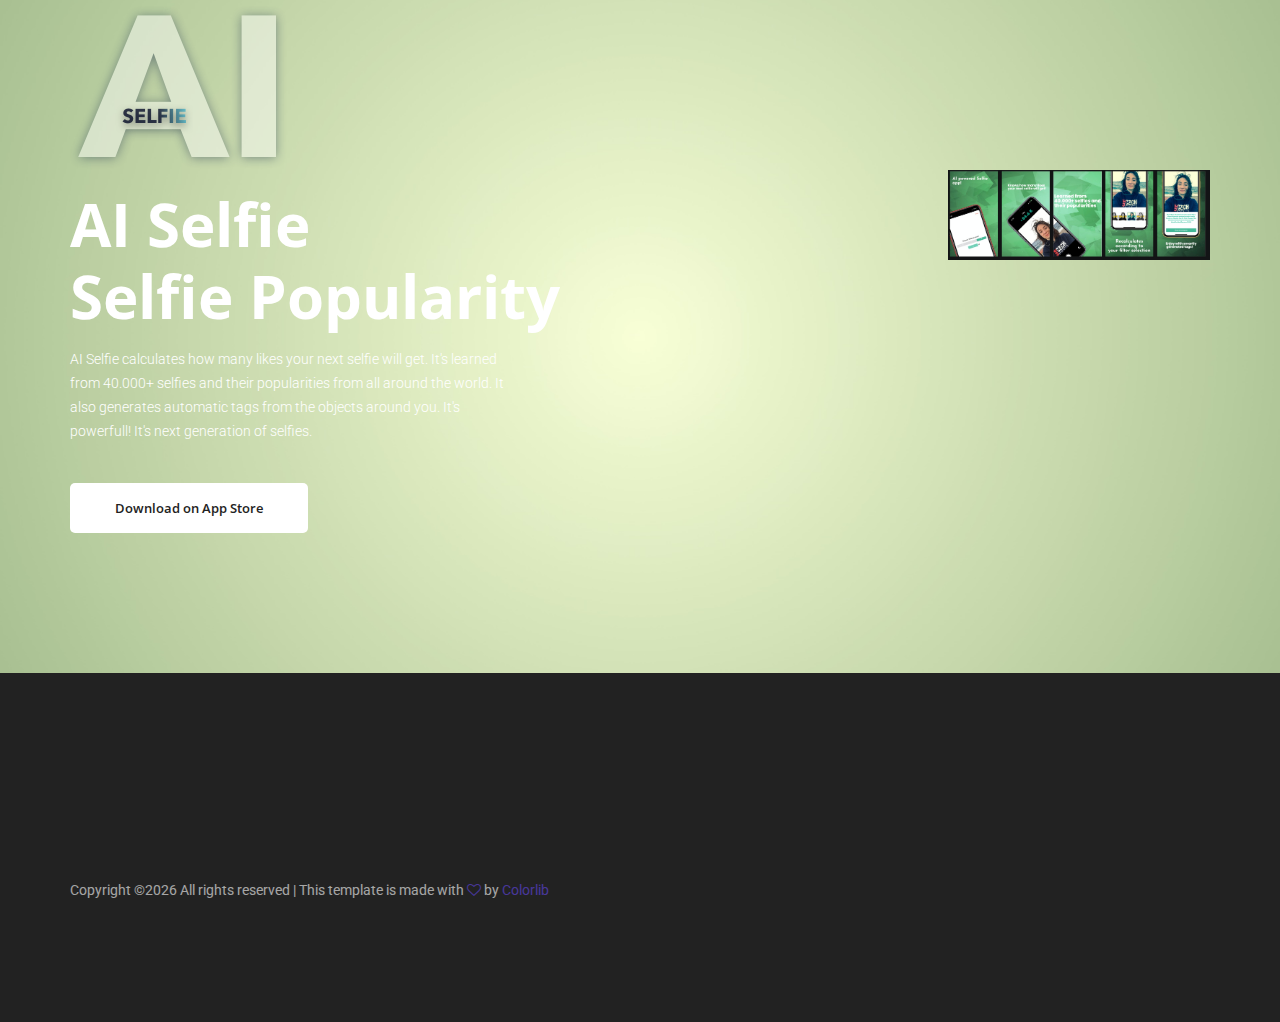
<file: public/aiselfie/index.html>
<!doctype html>
<html lang="en">
    <head>
        <!-- Required meta tags -->
        <meta charset="utf-8">
        <meta name="viewport" content="width=device-width, initial-scale=1, shrink-to-fit=no">
        <link rel="icon" href="img/favicon.png" type="image/png">
        <title>BulkApp</title>
        <!-- Bootstrap CSS -->
        <link rel="stylesheet" href="css/bootstrap.css">
        <link rel="stylesheet" href="vendors/linericon/style.css">
        <link rel="stylesheet" href="css/font-awesome.min.css">
        <link rel="stylesheet" href="vendors/owl-carousel/owl.carousel.min.css">
        <link rel="stylesheet" href="vendors/lightbox/simpleLightbox.css">
        <link rel="stylesheet" href="vendors/nice-select/css/nice-select.css">
        <link rel="stylesheet" href="vendors/animate-css/animate.css">
        <link rel="stylesheet" href="vendors/popup/magnific-popup.css">
        <!-- main css -->
        <link rel="stylesheet" href="css/style.css">
        <link rel="stylesheet" href="css/responsive.css">
    </head>
    <body data-spy="scroll" data-target="#mainNav" data-offset="70">

        <!--================Header Menu Area =================-->
        <header class="header_area">
            <div class="main_menu" id="mainNav">
            	<nav class="navbar navbar-expand-lg navbar-light">
					<div class="container">
						<!-- Brand and toggle get grouped for better mobile display -->
						<a class="navbar-brand logo_h" href="index.html"><img src="img/aiselfie-logo.png" alt=""></a>
						<button class="navbar-toggler" type="button" data-toggle="collapse" data-target="#navbarSupportedContent" aria-controls="navbarSupportedContent" aria-expanded="false" aria-label="Toggle navigation">
							<span class="icon-bar"></span>
							<span class="icon-bar"></span>
							<span class="icon-bar"></span>
						</button>
						<!-- Collect the nav links, forms, and other content for toggling -->
						<!-- <div class="collapse navbar-collapse offset" id="navbarSupportedContent">
							<ul class="nav navbar-nav menu_nav ml-auto">
								<li class="nav-item active"><a class="nav-link" href="#home">Home</a></li>
								<li class="nav-item"><a class="nav-link" href="#feature">FEATURES</a></li>
								<li class="nav-item"><a class="nav-link" href="#video">VIDEO</a>
								<li class="nav-item"><a class="nav-link" href="#price">PRICING</a>
								<li class="nav-item"><a class="nav-link" href="#screen">SCREENS</a>
								<li class="nav-item submenu dropdown">
									<a href="#" class="nav-link dropdown-toggle" data-toggle="dropdown" role="button" aria-haspopup="true" aria-expanded="false">Pages</a>
									<ul class="dropdown-menu">
										<li class="nav-item"><a class="nav-link" href="elements.html">Elements</a></li>
									</ul>
								</li>
								<li class="nav-item submenu dropdown">
									<a href="#" class="nav-link dropdown-toggle" data-toggle="dropdown" role="button" aria-haspopup="true" aria-expanded="false">Blog</a>
									<ul class="dropdown-menu">
										<li class="nav-item"><a class="nav-link" href="blog.html">Blog</a></li>
										<li class="nav-item"><a class="nav-link" href="single-blog.html">Blog Details</a></li>
									</ul>
								</li>
								<li class="nav-item"><a class="nav-link" href="contact.html">Contact</a></li>
							</ul>
						</div>
					</div> -->
            	</nav>
            </div>
        </header>
        <!--================Header Menu Area =================-->

        <!--================Home Banner Area =================-->
        <section class="home_banner_area" id="home">
            <div class="banner_inner">
				<div class="container">
					<div class="row banner_content">
						<div class="col-lg-9">
                            <br /><br />
							<h2>AI Selfie <br />Selfie Popularity</h2>
							<p>AI Selfie calculates how many likes your next selfie will get. It's learned from 40.000+ selfies and their popularities from all around the world. It also generates automatic tags from the objects around you. It's powerfull! It's next generation of selfies.</p>
							<a class="banner_btn" href="https://apps.apple.com/us/app/id1477983852">Download on App Store</a>
						</div>
						<div class="col-lg-3">
							<div class="banner_map_img">
								<img class="img-fluid" src="img/banner/right-mobile.jpg" alt="">
							</div>
						</div>
					</div>
				</div>
            </div>
        </section>
        <!--================End Home Banner Area =================-->

        <!--================Feature Area =================-->
        <!-- <section class="feature_area p_120" id="feature">
        	<div class="container">
        		<div class="main_title">
        			<h2>Unique Features</h2>
        			<p>Lorem ipsum dolor sit amet, consectetur adipisicing elit, sed do eiusmod tempor incididunt ut labore  et dolore magna aliqua.</p>
        		</div>
        		<div class="feature_inner row">
        			<div class="col-lg-3 col-md-6">
        				<div class="feature_item">
        					<img src="img/icon/f-icon-1.png" alt="">
        					<h4>Maintenance</h4>
        					<p>inappropriate behavior is often laughed off as boys will be boys,” women face higher conduct standards especially in the workplace. That’s why.</p>
        				</div>
        			</div>
        			<div class="col-lg-3 col-md-6">
        				<div class="feature_item">
        					<img src="img/icon/f-icon-1.png" alt="">
        					<h4>Maintenance</h4>
        					<p>inappropriate behavior is often laughed off as boys will be boys,” women face higher conduct standards especially in the workplace. That’s why.</p>
        				</div>
        			</div>
        			<div class="col-lg-3 col-md-6">
        				<div class="feature_item">
        					<img src="img/icon/f-icon-1.png" alt="">
        					<h4>Maintenance</h4>
        					<p>inappropriate behavior is often laughed off as boys will be boys,” women face higher conduct standards especially in the workplace. That’s why.</p>
        				</div>
        			</div>
        			<div class="col-lg-3 col-md-6">
        				<div class="feature_item">
        					<img src="img/icon/f-icon-1.png" alt="">
        					<h4>Maintenance</h4>
        					<p>inappropriate behavior is often laughed off as boys will be boys,” women face higher conduct standards especially in the workplace. That’s why.</p>
        				</div>
        			</div>
        		</div>
        	</div>
        </section> -->
        <!--================End Feature Area =================-->

        <!--================Interior Area =================-->
        <!-- <section class="interior_area">
        	<div class="container">
        		<div class="interior_inner row">
        			<div class="col-lg-6">
        				<img class="img-fluid" src="img/interior-1.png" alt="">
        			</div>
        			<div class="col-lg-5 offset-lg-1">
        				<div class="interior_text">
        					<h4>We Believe that Interior beautifies the Total Architecture</h4>
        					<p>inappropriate behavior is often laughed off as “boys will be boys,” women face higher conduct standards especially in the workplace. That’s why it’s crucial that, as women, our behavior on the job is beyond reproach. inappropriate behavior is often laughed off.</p>
        					<a class="main_btn" href="#">See Details</a>
        				</div>
        			</div>
        		</div>
        	</div>
        </section> -->
        <!--================End Interior Area =================-->

        <!--================Interior Area =================-->
        <!-- <section class="interior_area interior_two">
        	<div class="container">
        		<div class="interior_inner row">
        			<div class="col-lg-5 offset-lg-1">
        				<div class="interior_text">
        					<h4>We Believe that Interior beautifies the Total Architecture</h4>
        					<p>inappropriate behavior is often laughed off as “boys will be boys,” women face higher conduct standards especially in the workplace. That’s why it’s crucial that, as women, our behavior on the job is beyond reproach. inappropriate behavior is often laughed off.</p>
        					<a class="main_btn" href="#">See Details</a>
        				</div>
        			</div>
        			<div class="col-lg-6">
        				<img class="img-fluid" src="img/interior-2.png" alt="">
        			</div>
        		</div>
        		<div class="video_area" id="video">
        			<img class="img-fluid" src="img/video-1.png" alt="">
        			<a class="popup-youtube" href="https://www.youtube.com/watch?v=VufDd-QL1c0">
        				<img src="img/icon/video-icon-1.png" alt="">
        			</a>
        		</div>
        	</div>
        </section> -->
        <!--================End Interior Area =================-->

        <!--================Price Area =================-->
        <!-- <section class="price_area p_120" id="price">
        	<div class="container">
        		<div class="main_title">
        			<h2>Pricing Table</h2>
        			<p>Lorem ipsum dolor sit amet, consectetur adipisicing elit, sed do eiusmod tempor incididunt ut labore  et dolore magna aliqua.</p>
        		</div>
        		<div class="price_item_inner row">
        			<div class="col-lg-4">
        				<div class="price_item">
        					<div class="price_head">
        						<div class="float-left">
        							<h3>Standard</h3>
        							<p>For the individuals</p>
        						</div>
        						<div class="float-right">
        							<h2>£199</h2>
        						</div>
        					</div>
        					<div class="price_body">
        						<ul class="list">
        							<li><a href="#">2.5 GB Free Photos</a></li>
        							<li><a href="#">Secure Online Transfer Indeed</a></li>
        							<li><a href="#">Unlimited Styles for interface</a></li>
        							<li><a href="#">Reliable Customer Service</a></li>
        							<li><a href="#">Manual Backup Provided</a></li>
        						</ul>
        					</div>
        					<div class="price_footer">
        						<a class="main_btn2" href="#">Purchase Plan</a>
        					</div>
        				</div>
        			</div>
        			<div class="col-lg-4">
        				<div class="price_item">
        					<div class="price_head">
        						<div class="float-left">
        							<h3>Standard</h3>
        							<p>For the individuals</p>
        						</div>
        						<div class="float-right">
        							<h2>£199</h2>
        						</div>
        					</div>
        					<div class="price_body">
        						<ul class="list">
        							<li><a href="#">2.5 GB Free Photos</a></li>
        							<li><a href="#">Secure Online Transfer Indeed</a></li>
        							<li><a href="#">Unlimited Styles for interface</a></li>
        							<li><a href="#">Reliable Customer Service</a></li>
        							<li><a href="#">Manual Backup Provided</a></li>
        						</ul>
        					</div>
        					<div class="price_footer">
        						<a class="main_btn2" href="#">Purchase Plan</a>
        					</div>
        				</div>
        			</div>
        			<div class="col-lg-4">
        				<div class="price_item">
        					<div class="price_head">
        						<div class="float-left">
        							<h3>Standard</h3>
        							<p>For the individuals</p>
        						</div>
        						<div class="float-right">
        							<h2>£199</h2>
        						</div>
        					</div>
        					<div class="price_body">
        						<ul class="list">
        							<li><a href="#">2.5 GB Free Photos</a></li>
        							<li><a href="#">Secure Online Transfer Indeed</a></li>
        							<li><a href="#">Unlimited Styles for interface</a></li>
        							<li><a href="#">Reliable Customer Service</a></li>
        							<li><a href="#">Manual Backup Provided</a></li>
        						</ul>
        					</div>
        					<div class="price_footer">
        						<a class="main_btn2" href="#">Purchase Plan</a>
        					</div>
        				</div>
        			</div>
        		</div>
        	</div>
        </section> -->
        <!--================End Price Area =================-->

        <!--================Feature Area =================-->
        <!-- <section class="screenshot_area p_120" id="screen">
        	<div class="container">
        		<div class="main_title">
        			<h2>Unique Screenshots</h2>
        			<p>Lorem ipsum dolor sit amet, consectetur adipisicing elit, sed do eiusmod tempor incididunt ut labore  et dolore magna aliqua.</p>
        		</div>
        		<div class="screenshot_inner owl-carousel">
        			<div class="item">
        				<img src="img/feature/feature-1.jpg" alt="">
        			</div>
        			<div class="item">
        				<img src="img/feature/feature-2.jpg" alt="">
        			</div>
        			<div class="item">
        				<img src="img/feature/feature-3.jpg" alt="">
        			</div>
        			<div class="item">
        				<img src="img/feature/feature-4.jpg" alt="">
        			</div>
        		</div>
        	</div>
        </section> -->
        <!--================End Feature Area =================-->

        <!--================Testimonials Area =================-->
        <!-- <section class="testimonials_area p_120">
        	<div class="container">
        		<div class="main_title">
        			<h2>Testimonials</h2>
        			<p>Lorem ipsum dolor sit amet, consectetur adipisicing elit, sed do eiusmod tempor incididunt ut labore  et dolore magna aliqua.</p>
        		</div>
        		<div class="testi_slider owl-carousel">
        			<div class="item">
        				<div class="testi_item">
							<div class="media">
								<div class="d-flex">
									<img src="img/testimonials/testi-1.png" alt="">
								</div>
								<div class="media-body">
									<p>Accessories Here you can find the best computer accessory for your laptop, monitor, printer, scanner, speaker, projector, hardware.</p>
									<h4>Mark Alviro Wiens</h4>
									<h5>CEO at Google</h5>
								</div>
							</div>
        				</div>
        			</div>
        			<div class="item">
        				<div class="testi_item">
							<div class="media">
								<div class="d-flex">
									<img src="img/testimonials/testi-2.png" alt="">
								</div>
								<div class="media-body">
									<p>Accessories Here you can find the best computer accessory for your laptop, monitor, printer, scanner, speaker, projector, hardware.</p>
									<h4>Mark Alviro Wiens</h4>
									<h5>CEO at Google</h5>
								</div>
							</div>
        				</div>
        			</div>
        		</div>
        	</div>
        </section> -->
        <!--================End Testimonials Area =================-->

        <!--================Download App Area =================-->
        <!-- <section class="download_app_area p_120">
        	<div class="container">
        		<div class="app_inner">
        			<h2>Download This App Today!</h2>
        			<p>It won’t be a bigger problem to find one video game lover in your neighbor. Since the introduction of Virtual Game, it has been achieving great heights so far as its popularity and technological advancement are concerned.</p>
        			<div class="app_btn_area">
        				<div class="app_btn">
        					<div class="media">
								<div class="d-flex">
									<i class="fa fa-apple" aria-hidden="true"></i>
								</div>
								<div class="media-body">
									<a href="#"><h4>Available</h4></a>
									<p>on App Store</p>
								</div>
							</div>
        				</div>
        				<div class="app_btn">
        					<div class="media">
								<div class="d-flex">
									<i class="fa fa-android" aria-hidden="true"></i>
								</div>
								<div class="media-body">
									<a href="#"><h4>Available</h4></a>
									<p>on App Store</p>
								</div>
							</div>
        				</div>
        			</div>
        		</div>
        	</div>
        </section> -->
        <!--================End Download App Area =================-->

        <!--================Latest News Area =================-->
        <!-- <section class="latest_news_area p_120">
        	<div class="container">
        		<div class="main_title">
        			<h2>Latest News</h2>
        			<p>Lorem ipsum dolor sit amet, consectetur adipisicing elit, sed do eiusmod tempor incididunt ut labore  et dolore magna aliqua.</p>
        		</div>
        		<div class="latest_news_inner row">
        			<div class="col-lg-4">
        				<div class="l_news_item">
        					<a class="date" href="#">10 April, 2018</a>
        					<a href="#"><h4>Benjamin Franklin Method Of Habit Formation</h4></a>
        					<p>There are many kinds of narratives and organizing principles. Science is driven by evidence gathered in experiments, and by the falsification of extant theories and their </p>
        					<div class="post_view">
        						<a href="#"><i class="fa fa-eye" aria-hidden="true"></i> 4.5k Views</a>
        						<a href="#"><i class="fa fa-commenting" aria-hidden="true"></i> 07</a>
        						<a href="#"><i class="fa fa-reply" aria-hidden="true"></i> 362</a>
        					</div>
        				</div>
        			</div>
        			<div class="col-lg-4">
        				<div class="l_news_item">
        					<a class="date" href="#">10 April, 2018</a>
        					<a href="#"><h4>Benjamin Franklin Method Of Habit Formation</h4></a>
        					<p>There are many kinds of narratives and organizing principles. Science is driven by evidence gathered in experiments, and by the falsification of extant theories and their </p>
        					<div class="post_view">
        						<a href="#"><i class="fa fa-eye" aria-hidden="true"></i> 4.5k Views</a>
        						<a href="#"><i class="fa fa-commenting" aria-hidden="true"></i> 07</a>
        						<a href="#"><i class="fa fa-reply" aria-hidden="true"></i> 362</a>
        					</div>
        				</div>
        			</div>
        			<div class="col-lg-4">
        				<div class="l_news_item">
        					<a class="date" href="#">10 April, 2018</a>
        					<a href="#"><h4>Benjamin Franklin Method Of Habit Formation</h4></a>
        					<p>There are many kinds of narratives and organizing principles. Science is driven by evidence gathered in experiments, and by the falsification of extant theories and their </p>
        					<div class="post_view">
        						<a href="#"><i class="fa fa-eye" aria-hidden="true"></i> 4.5k Views</a>
        						<a href="#"><i class="fa fa-commenting" aria-hidden="true"></i> 07</a>
        						<a href="#"><i class="fa fa-reply" aria-hidden="true"></i> 362</a>
        					</div>
        				</div>
        			</div>
        		</div>
        	</div>
        </section> -->
        <!--================End Latest News Area =================-->

        <!--================ start footer Area  =================-->
        <footer class="footer-area p_120">
            <div class="container">
                <!-- <div class="row">
                    <div class="col-lg-3  col-md-6 col-sm-6">
                        <div class="single-footer-widget tp_widgets">
                           <h6 class="footer_title">Top Products</h6>
                            <ul class="list">
                            	<li><a href="#">Managed Website</a></li>
                            	<li><a href="#">Manage Reputation</a></li>
                            	<li><a href="#">Power Tools</a></li>
                            	<li><a href="#">Marketing Service</a></li>
                            </ul>
                        </div>
                    </div>
                    <div class="col-lg-5 col-md-6 col-sm-6">
                        <div class="single-footer-widget news_widgets">
                            <h6 class="footer_title">Newsletter</h6>
                            <p>You can trust us. we only send promo offers, not a single spam.</p>
                            <div id="mc_embed_signup">
                                <form target="_blank" action="https://spondonit.us12.list-manage.com/subscribe/post?u=1462626880ade1ac87bd9c93a&amp;id=92a4423d01" method="get" class="subscribe_form relative">
                                    <div class="input-group d-flex flex-row">
                                        <input name="EMAIL" placeholder="Your email address" onfocus="this.placeholder = ''" onblur="this.placeholder = 'Email Address '" required="" type="email">
                                        <button class="btn sub-btn">Get Started</button>
                                    </div>
                                    <div class="mt-10 info"></div>
                                </form>
                            </div>
                        </div>
                    </div>
                    <div class="col-lg-3 col-md-6 col-sm-6 offset-lg-1">
                        <div class="single-footer-widget instafeed">
                            <h6 class="footer_title">Instagram Feed</h6>
                            <ul class="list instafeed d-flex flex-wrap">
                                <li><img src="img/instagram/Image-01.jpg" alt=""></li>
                                <li><img src="img/instagram/Image-02.jpg" alt=""></li>
                                <li><img src="img/instagram/Image-03.jpg" alt=""></li>
                                <li><img src="img/instagram/Image-04.jpg" alt=""></li>
                                <li><img src="img/instagram/Image-05.jpg" alt=""></li>
                                <li><img src="img/instagram/Image-06.jpg" alt=""></li>
                                <li><img src="img/instagram/Image-07.jpg" alt=""></li>
                                <li><img src="img/instagram/Image-08.jpg" alt=""></li>
                            </ul>
                        </div>
                    </div>
                </div> -->
                <div class="row footer-bottom d-flex justify-content-between align-items-center">
                    <p class="col-lg-8 col-md-8 footer-text m-0"><!-- Link back to Colorlib can't be removed. Template is licensed under CC BY 3.0. -->
Copyright &copy;<script>document.write(new Date().getFullYear());</script> All rights reserved | This template is made with <i class="fa fa-heart-o" aria-hidden="true"></i> by <a href="https://colorlib.com" target="_blank">Colorlib</a>
<!-- Link back to Colorlib can't be removed. Template is licensed under CC BY 3.0. --></p>
                    <!-- <div class="col-lg-4 col-md-4 footer-social">
                        <a href="#"><i class="fa fa-facebook"></i></a>
                        <a href="#"><i class="fa fa-twitter"></i></a>
                        <a href="#"><i class="fa fa-dribbble"></i></a>
                        <a href="#"><i class="fa fa-behance"></i></a>
                    </div> -->
                </div>
            </div>
        </footer>
		<!--================ End footer Area  =================-->





        <!-- Optional JavaScript -->
        <!-- jQuery first, then Popper.js, then Bootstrap JS -->
        <script src="js/jquery-3.2.1.min.js"></script>
        <script src="js/popper.js"></script>
        <script src="js/bootstrap.min.js"></script>
        <script src="js/stellar.js"></script>
        <script src="vendors/lightbox/simpleLightbox.min.js"></script>
        <script src="vendors/nice-select/js/jquery.nice-select.min.js"></script>
        <script src="vendors/isotope/imagesloaded.pkgd.min.js"></script>
        <script src="vendors/isotope/isotope-min.js"></script>
        <script src="vendors/owl-carousel/owl.carousel.min.js"></script>
        <script src="js/jquery.ajaxchimp.min.js"></script>
        <script src="vendors/counter-up/jquery.waypoints.min.js"></script>
        <script src="vendors/counter-up/jquery.counterup.js"></script>
        <script src="js/mail-script.js"></script>
        <script src="vendors/popup/jquery.magnific-popup.min.js"></script>
        <script src="js/theme.js"></script>
    </body>
</html>
</file>
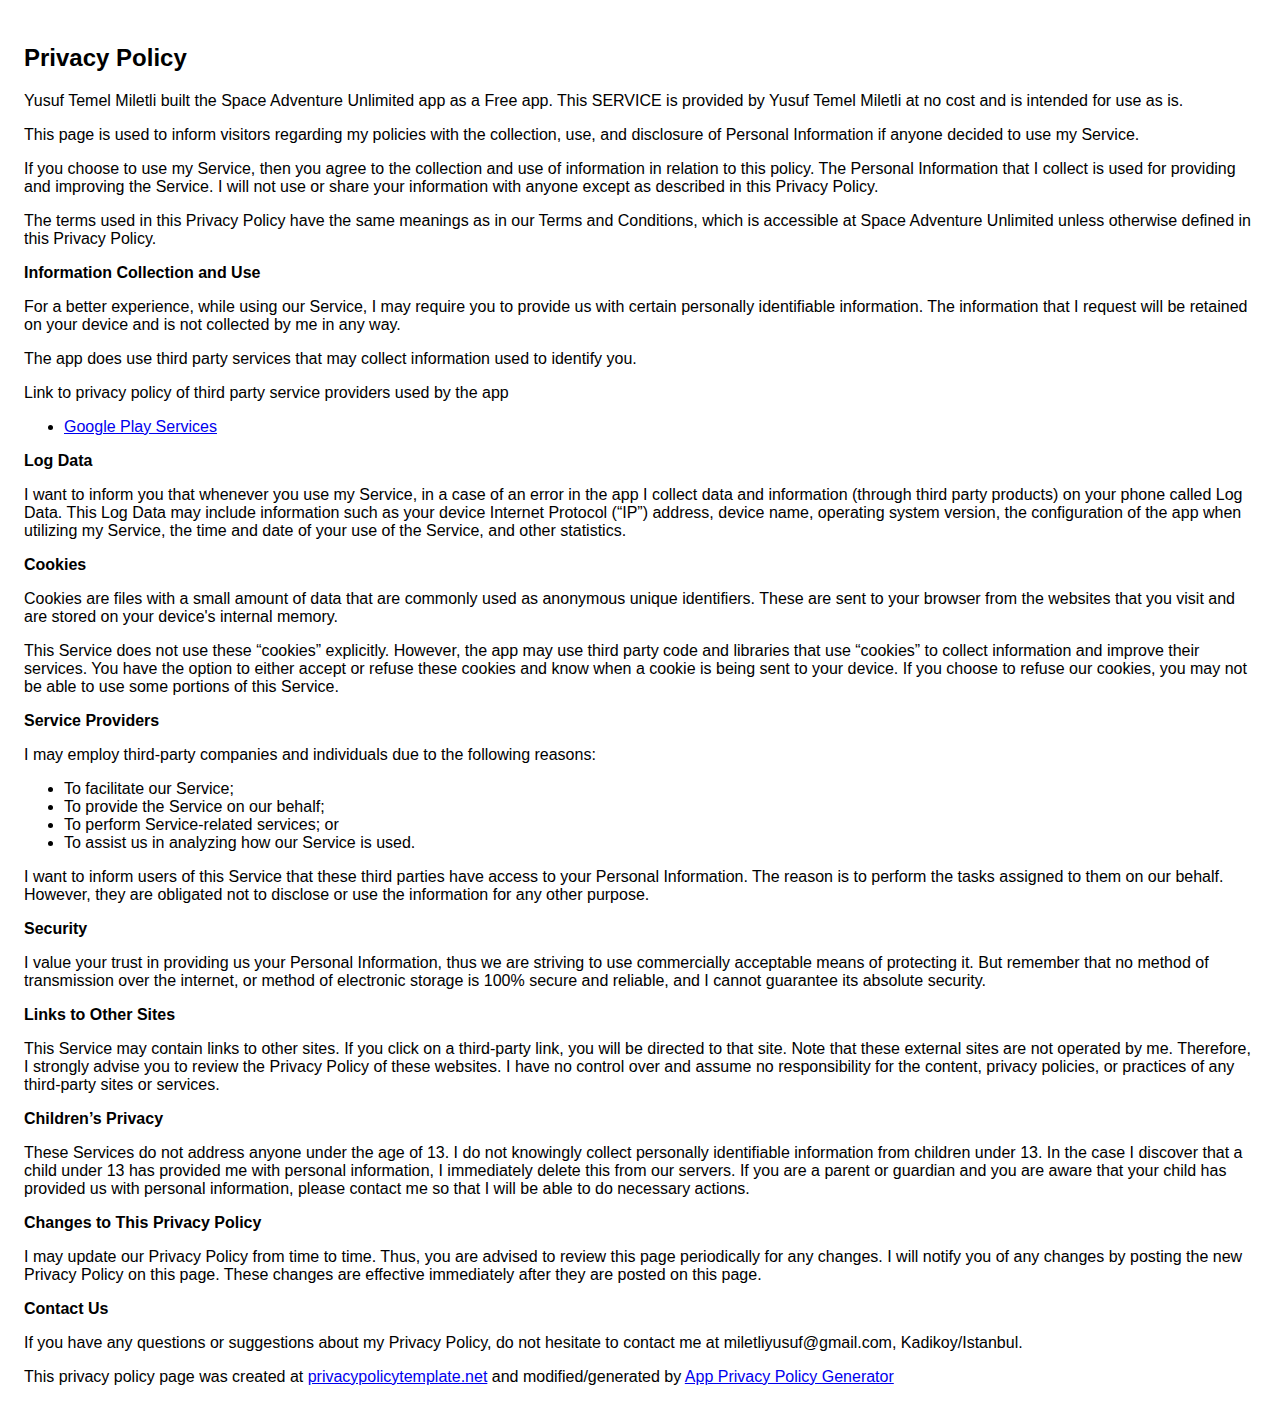
<file: public/privacy_policy.html>
<!DOCTYPE html>
    <html>
    <head>
      <meta charset='utf-8'>
      <meta name='viewport' content='width=device-width'>
      <title>Privacy Policy</title>
      <style> body { font-family: 'Helvetica Neue', Helvetica, Arial, sans-serif; padding:1em; } </style>
    </head>
    <body>
    <h2>Privacy Policy</h2> <p>
                    Yusuf Temel Miletli built the Space Adventure Unlimited app as
                    a Free app. This SERVICE is provided by
                    Yusuf Temel Miletli at no cost and is intended for
                    use as is.
                  </p> <p>
                    This page is used to inform visitors regarding
                    my policies with the collection, use, and
                    disclosure of Personal Information if anyone decided to use
                    my Service.
                  </p> <p>
                    If you choose to use my Service, then you agree
                    to the collection and use of information in relation to this
                    policy. The Personal Information that I collect is
                    used for providing and improving the Service.
                    I will not use or share your
                    information with anyone except as described in this Privacy
                    Policy.
                  </p> <p>
                    The terms used in this Privacy Policy have the same meanings
                    as in our Terms and Conditions, which is accessible at
                    Space Adventure Unlimited unless otherwise defined in this Privacy
                    Policy.
                  </p> <p><strong>Information Collection and Use</strong></p> <p>
                    For a better experience, while using our Service,
                    I may require you to provide us with certain
                    personally identifiable information. The
                    information that I request will be
                    retained on your device and is not collected by me in any way.
                  </p> <p>
                    The app does use third party services that may collect
                    information used to identify you.
                  </p> <div><p>
                      Link to privacy policy of third party service providers
                      used by the app
                    </p> <ul><li><a href="https://www.google.com/policies/privacy/" target="_blank">Google Play Services</a></li><!----><!----><!----><!----><!----><!----><!----><!----><!----><!----></ul></div> <p><strong>Log Data</strong></p> <p>
                    I want to inform you that whenever
                    you use my Service, in a case of an error in the
                    app I collect data and information (through third
                    party products) on your phone called Log Data. This Log Data
                    may include information such as your device Internet
                    Protocol (“IP”) address, device name, operating system
                    version, the configuration of the app when utilizing
                    my Service, the time and date of your use of the
                    Service, and other statistics.
                  </p> <p><strong>Cookies</strong></p> <p>
                    Cookies are files with a small amount of data that are
                    commonly used as anonymous unique identifiers. These are
                    sent to your browser from the websites that you visit and
                    are stored on your device's internal memory.
                  </p> <p>
                    This Service does not use these “cookies” explicitly.
                    However, the app may use third party code and libraries that
                    use “cookies” to collect information and improve their
                    services. You have the option to either accept or refuse
                    these cookies and know when a cookie is being sent to your
                    device. If you choose to refuse our cookies, you may not be
                    able to use some portions of this Service.
                  </p> <p><strong>Service Providers</strong></p> <p>
                    I may employ third-party companies
                    and individuals due to the following reasons:
                  </p> <ul><li>To facilitate our Service;</li> <li>To provide the Service on our behalf;</li> <li>To perform Service-related services; or</li> <li>To assist us in analyzing how our Service is used.</li></ul> <p>
                    I want to inform users of this
                    Service that these third parties have access to your
                    Personal Information. The reason is to perform the tasks
                    assigned to them on our behalf. However, they are obligated
                    not to disclose or use the information for any other
                    purpose.
                  </p> <p><strong>Security</strong></p> <p>
                    I value your trust in providing us
                    your Personal Information, thus we are striving to use
                    commercially acceptable means of protecting it. But remember
                    that no method of transmission over the internet, or method
                    of electronic storage is 100% secure and reliable, and
                    I cannot guarantee its absolute security.
                  </p> <p><strong>Links to Other Sites</strong></p> <p>
                    This Service may contain links to other sites. If you click
                    on a third-party link, you will be directed to that site.
                    Note that these external sites are not operated by
                    me. Therefore, I strongly advise you to
                    review the Privacy Policy of these websites.
                    I have no control over and assume no
                    responsibility for the content, privacy policies, or
                    practices of any third-party sites or services.
                  </p> <p><strong>Children’s Privacy</strong></p> <p>
                    These Services do not address anyone under the age of 13.
                    I do not knowingly collect personally
                    identifiable information from children under 13. In the case
                    I discover that a child under 13 has provided
                    me with personal information,
                    I immediately delete this from our servers. If you
                    are a parent or guardian and you are aware that your child
                    has provided us with personal information, please contact
                    me so that I will be able to do
                    necessary actions.
                  </p> <p><strong>Changes to This Privacy Policy</strong></p> <p>
                    I may update our Privacy Policy from
                    time to time. Thus, you are advised to review this page
                    periodically for any changes. I will
                    notify you of any changes by posting the new Privacy Policy
                    on this page. These changes are effective immediately after
                    they are posted on this page.
                  </p> <p><strong>Contact Us</strong></p> <p>
                    If you have any questions or suggestions about
                    my Privacy Policy, do not hesitate to contact
                    me at miletliyusuf@gmail.com, Kadikoy/Istanbul.
                  </p> <p>
                    This privacy policy page was created at
                    <a href="https://privacypolicytemplate.net" target="_blank">privacypolicytemplate.net</a>
                    and modified/generated by
                    <a href="https://app-privacy-policy-generator.firebaseapp.com/" target="_blank">App Privacy Policy Generator</a></p>
    </body>
    </html>
</file>
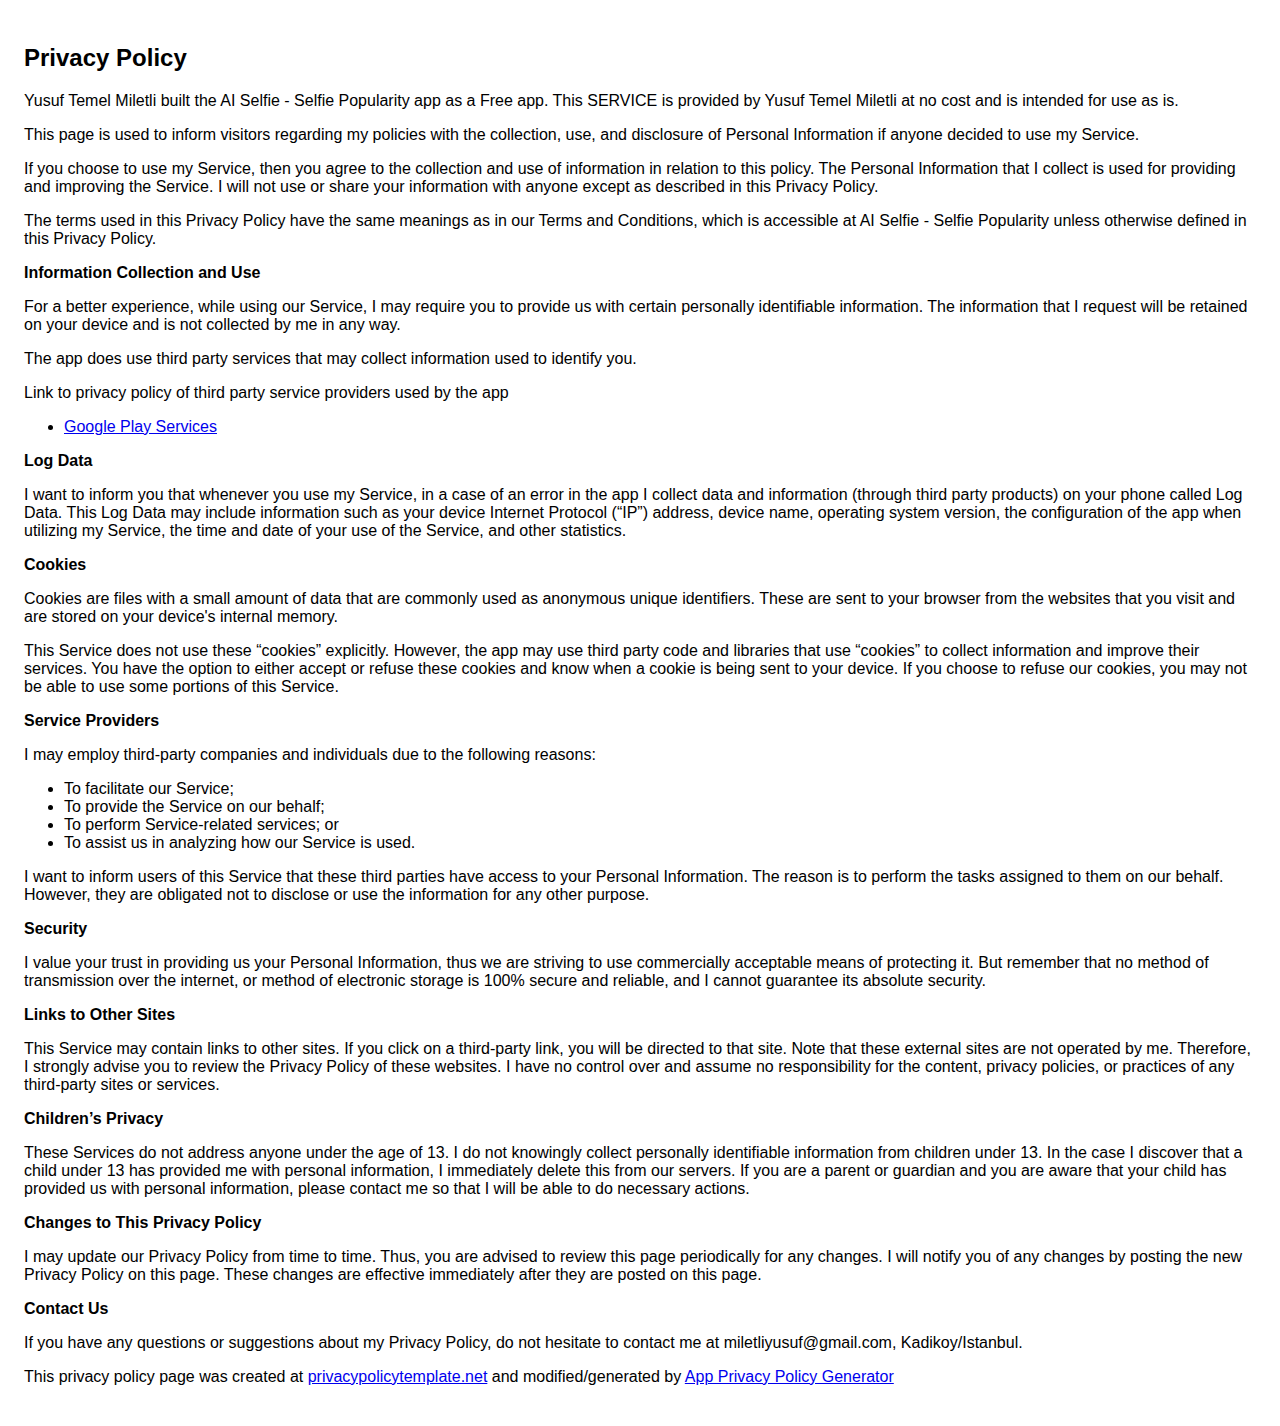
<file: public/privacy_policy_aiselfie.html>
<!DOCTYPE html>
    <html>
    <head>
      <meta charset='utf-8'>
      <meta name='viewport' content='width=device-width'>
      <title>Privacy Policy</title>
      <style> body { font-family: 'Helvetica Neue', Helvetica, Arial, sans-serif; padding:1em; } </style>
    </head>
    <body>
    <h2>Privacy Policy</h2> <p>
                    Yusuf Temel Miletli built the AI Selfie - Selfie Popularity app as
                    a Free app. This SERVICE is provided by
                    Yusuf Temel Miletli at no cost and is intended for
                    use as is.
                  </p> <p>
                    This page is used to inform visitors regarding
                    my policies with the collection, use, and
                    disclosure of Personal Information if anyone decided to use
                    my Service.
                  </p> <p>
                    If you choose to use my Service, then you agree
                    to the collection and use of information in relation to this
                    policy. The Personal Information that I collect is
                    used for providing and improving the Service.
                    I will not use or share your
                    information with anyone except as described in this Privacy
                    Policy.
                  </p> <p>
                    The terms used in this Privacy Policy have the same meanings
                    as in our Terms and Conditions, which is accessible at
                    AI Selfie - Selfie Popularity unless otherwise defined in this Privacy
                    Policy.
                  </p> <p><strong>Information Collection and Use</strong></p> <p>
                    For a better experience, while using our Service,
                    I may require you to provide us with certain
                    personally identifiable information. The
                    information that I request will be
                    retained on your device and is not collected by me in any way.
                  </p> <p>
                    The app does use third party services that may collect
                    information used to identify you.
                  </p> <div><p>
                      Link to privacy policy of third party service providers
                      used by the app
                    </p> <ul><li><a href="https://www.google.com/policies/privacy/" target="_blank">Google Play Services</a></li><!----><!----><!----><!----><!----><!----><!----><!----><!----><!----></ul></div> <p><strong>Log Data</strong></p> <p>
                    I want to inform you that whenever
                    you use my Service, in a case of an error in the
                    app I collect data and information (through third
                    party products) on your phone called Log Data. This Log Data
                    may include information such as your device Internet
                    Protocol (“IP”) address, device name, operating system
                    version, the configuration of the app when utilizing
                    my Service, the time and date of your use of the
                    Service, and other statistics.
                  </p> <p><strong>Cookies</strong></p> <p>
                    Cookies are files with a small amount of data that are
                    commonly used as anonymous unique identifiers. These are
                    sent to your browser from the websites that you visit and
                    are stored on your device's internal memory.
                  </p> <p>
                    This Service does not use these “cookies” explicitly.
                    However, the app may use third party code and libraries that
                    use “cookies” to collect information and improve their
                    services. You have the option to either accept or refuse
                    these cookies and know when a cookie is being sent to your
                    device. If you choose to refuse our cookies, you may not be
                    able to use some portions of this Service.
                  </p> <p><strong>Service Providers</strong></p> <p>
                    I may employ third-party companies
                    and individuals due to the following reasons:
                  </p> <ul><li>To facilitate our Service;</li> <li>To provide the Service on our behalf;</li> <li>To perform Service-related services; or</li> <li>To assist us in analyzing how our Service is used.</li></ul> <p>
                    I want to inform users of this
                    Service that these third parties have access to your
                    Personal Information. The reason is to perform the tasks
                    assigned to them on our behalf. However, they are obligated
                    not to disclose or use the information for any other
                    purpose.
                  </p> <p><strong>Security</strong></p> <p>
                    I value your trust in providing us
                    your Personal Information, thus we are striving to use
                    commercially acceptable means of protecting it. But remember
                    that no method of transmission over the internet, or method
                    of electronic storage is 100% secure and reliable, and
                    I cannot guarantee its absolute security.
                  </p> <p><strong>Links to Other Sites</strong></p> <p>
                    This Service may contain links to other sites. If you click
                    on a third-party link, you will be directed to that site.
                    Note that these external sites are not operated by
                    me. Therefore, I strongly advise you to
                    review the Privacy Policy of these websites.
                    I have no control over and assume no
                    responsibility for the content, privacy policies, or
                    practices of any third-party sites or services.
                  </p> <p><strong>Children’s Privacy</strong></p> <p>
                    These Services do not address anyone under the age of 13.
                    I do not knowingly collect personally
                    identifiable information from children under 13. In the case
                    I discover that a child under 13 has provided
                    me with personal information,
                    I immediately delete this from our servers. If you
                    are a parent or guardian and you are aware that your child
                    has provided us with personal information, please contact
                    me so that I will be able to do
                    necessary actions.
                  </p> <p><strong>Changes to This Privacy Policy</strong></p> <p>
                    I may update our Privacy Policy from
                    time to time. Thus, you are advised to review this page
                    periodically for any changes. I will
                    notify you of any changes by posting the new Privacy Policy
                    on this page. These changes are effective immediately after
                    they are posted on this page.
                  </p> <p><strong>Contact Us</strong></p> <p>
                    If you have any questions or suggestions about
                    my Privacy Policy, do not hesitate to contact
                    me at miletliyusuf@gmail.com, Kadikoy/Istanbul.
                  </p> <p>
                    This privacy policy page was created at
                    <a href="https://privacypolicytemplate.net" target="_blank">privacypolicytemplate.net</a>
                    and modified/generated by
                    <a href="https://app-privacy-policy-generator.firebaseapp.com/" target="_blank">App Privacy Policy Generator</a></p>
    </body>
    </html>
</file>
<file: public/aiselfie/vendors/linericon/style.css>
@font-face {
	font-family: 'Linearicons-Free';
	src:url('fonts/Linearicons-Free.eot?w118d');
	src:url('fonts/Linearicons-Free.eot?#iefixw118d') format('embedded-opentype'),
		url('fonts/Linearicons-Free.woff2?w118d') format('woff2'),
		url('fonts/Linearicons-Free.woff?w118d') format('woff'),
		url('fonts/Linearicons-Free.ttf?w118d') format('truetype'),
		url('fonts/Linearicons-Free.svg?w118d#Linearicons-Free') format('svg');
	font-weight: normal;
	font-style: normal;
}

.lnr {
	font-family: 'Linearicons-Free';
	speak: none;
	font-style: normal;
	font-weight: normal;
	font-variant: normal;
	text-transform: none;
	line-height: 1;

	/* Better Font Rendering =========== */
	-webkit-font-smoothing: antialiased;
	-moz-osx-font-smoothing: grayscale;
}

.lnr-home:before {
	content: "\e800";
}
.lnr-apartment:before {
	content: "\e801";
}
.lnr-pencil:before {
	content: "\e802";
}
.lnr-magic-wand:before {
	content: "\e803";
}
.lnr-drop:before {
	content: "\e804";
}
.lnr-lighter:before {
	content: "\e805";
}
.lnr-poop:before {
	content: "\e806";
}
.lnr-sun:before {
	content: "\e807";
}
.lnr-moon:before {
	content: "\e808";
}
.lnr-cloud:before {
	content: "\e809";
}
.lnr-cloud-upload:before {
	content: "\e80a";
}
.lnr-cloud-download:before {
	content: "\e80b";
}
.lnr-cloud-sync:before {
	content: "\e80c";
}
.lnr-cloud-check:before {
	content: "\e80d";
}
.lnr-database:before {
	content: "\e80e";
}
.lnr-lock:before {
	content: "\e80f";
}
.lnr-cog:before {
	content: "\e810";
}
.lnr-trash:before {
	content: "\e811";
}
.lnr-dice:before {
	content: "\e812";
}
.lnr-heart:before {
	content: "\e813";
}
.lnr-star:before {
	content: "\e814";
}
.lnr-star-half:before {
	content: "\e815";
}
.lnr-star-empty:before {
	content: "\e816";
}
.lnr-flag:before {
	content: "\e817";
}
.lnr-envelope:before {
	content: "\e818";
}
.lnr-paperclip:before {
	content: "\e819";
}
.lnr-inbox:before {
	content: "\e81a";
}
.lnr-eye:before {
	content: "\e81b";
}
.lnr-printer:before {
	content: "\e81c";
}
.lnr-file-empty:before {
	content: "\e81d";
}
.lnr-file-add:before {
	content: "\e81e";
}
.lnr-enter:before {
	content: "\e81f";
}
.lnr-exit:before {
	content: "\e820";
}
.lnr-graduation-hat:before {
	content: "\e821";
}
.lnr-license:before {
	content: "\e822";
}
.lnr-music-note:before {
	content: "\e823";
}
.lnr-film-play:before {
	content: "\e824";
}
.lnr-camera-video:before {
	content: "\e825";
}
.lnr-camera:before {
	content: "\e826";
}
.lnr-picture:before {
	content: "\e827";
}
.lnr-book:before {
	content: "\e828";
}
.lnr-bookmark:before {
	content: "\e829";
}
.lnr-user:before {
	content: "\e82a";
}
.lnr-users:before {
	content: "\e82b";
}
.lnr-shirt:before {
	content: "\e82c";
}
.lnr-store:before {
	content: "\e82d";
}
.lnr-cart:before {
	content: "\e82e";
}
.lnr-tag:before {
	content: "\e82f";
}
.lnr-phone-handset:before {
	content: "\e830";
}
.lnr-phone:before {
	content: "\e831";
}
.lnr-pushpin:before {
	content: "\e832";
}
.lnr-map-marker:before {
	content: "\e833";
}
.lnr-map:before {
	content: "\e834";
}
.lnr-location:before {
	content: "\e835";
}
.lnr-calendar-full:before {
	content: "\e836";
}
.lnr-keyboard:before {
	content: "\e837";
}
.lnr-spell-check:before {
	content: "\e838";
}
.lnr-screen:before {
	content: "\e839";
}
.lnr-smartphone:before {
	content: "\e83a";
}
.lnr-tablet:before {
	content: "\e83b";
}
.lnr-laptop:before {
	content: "\e83c";
}
.lnr-laptop-phone:before {
	content: "\e83d";
}
.lnr-power-switch:before {
	content: "\e83e";
}
.lnr-bubble:before {
	content: "\e83f";
}
.lnr-heart-pulse:before {
	content: "\e840";
}
.lnr-construction:before {
	content: "\e841";
}
.lnr-pie-chart:before {
	content: "\e842";
}
.lnr-chart-bars:before {
	content: "\e843";
}
.lnr-gift:before {
	content: "\e844";
}
.lnr-diamond:before {
	content: "\e845";
}
.lnr-linearicons:before {
	content: "\e846";
}
.lnr-dinner:before {
	content: "\e847";
}
.lnr-coffee-cup:before {
	content: "\e848";
}
.lnr-leaf:before {
	content: "\e849";
}
.lnr-paw:before {
	content: "\e84a";
}
.lnr-rocket:before {
	content: "\e84b";
}
.lnr-briefcase:before {
	content: "\e84c";
}
.lnr-bus:before {
	content: "\e84d";
}
.lnr-car:before {
	content: "\e84e";
}
.lnr-train:before {
	content: "\e84f";
}
.lnr-bicycle:before {
	content: "\e850";
}
.lnr-wheelchair:before {
	content: "\e851";
}
.lnr-select:before {
	content: "\e852";
}
.lnr-earth:before {
	content: "\e853";
}
.lnr-smile:before {
	content: "\e854";
}
.lnr-sad:before {
	content: "\e855";
}
.lnr-neutral:before {
	content: "\e856";
}
.lnr-mustache:before {
	content: "\e857";
}
.lnr-alarm:before {
	content: "\e858";
}
.lnr-bullhorn:before {
	content: "\e859";
}
.lnr-volume-high:before {
	content: "\e85a";
}
.lnr-volume-medium:before {
	content: "\e85b";
}
.lnr-volume-low:before {
	content: "\e85c";
}
.lnr-volume:before {
	content: "\e85d";
}
.lnr-mic:before {
	content: "\e85e";
}
.lnr-hourglass:before {
	content: "\e85f";
}
.lnr-undo:before {
	content: "\e860";
}
.lnr-redo:before {
	content: "\e861";
}
.lnr-sync:before {
	content: "\e862";
}
.lnr-history:before {
	content: "\e863";
}
.lnr-clock:before {
	content: "\e864";
}
.lnr-download:before {
	content: "\e865";
}
.lnr-upload:before {
	content: "\e866";
}
.lnr-enter-down:before {
	content: "\e867";
}
.lnr-exit-up:before {
	content: "\e868";
}
.lnr-bug:before {
	content: "\e869";
}
.lnr-code:before {
	content: "\e86a";
}
.lnr-link:before {
	content: "\e86b";
}
.lnr-unlink:before {
	content: "\e86c";
}
.lnr-thumbs-up:before {
	content: "\e86d";
}
.lnr-thumbs-down:before {
	content: "\e86e";
}
.lnr-magnifier:before {
	content: "\e86f";
}
.lnr-cross:before {
	content: "\e870";
}
.lnr-menu:before {
	content: "\e871";
}
.lnr-list:before {
	content: "\e872";
}
.lnr-chevron-up:before {
	content: "\e873";
}
.lnr-chevron-down:before {
	content: "\e874";
}
.lnr-chevron-left:before {
	content: "\e875";
}
.lnr-chevron-right:before {
	content: "\e876";
}
.lnr-arrow-up:before {
	content: "\e877";
}
.lnr-arrow-down:before {
	content: "\e878";
}
.lnr-arrow-left:before {
	content: "\e879";
}
.lnr-arrow-right:before {
	content: "\e87a";
}
.lnr-move:before {
	content: "\e87b";
}
.lnr-warning:before {
	content: "\e87c";
}
.lnr-question-circle:before {
	content: "\e87d";
}
.lnr-menu-circle:before {
	content: "\e87e";
}
.lnr-checkmark-circle:before {
	content: "\e87f";
}
.lnr-cross-circle:before {
	content: "\e880";
}
.lnr-plus-circle:before {
	content: "\e881";
}
.lnr-circle-minus:before {
	content: "\e882";
}
.lnr-arrow-up-circle:before {
	content: "\e883";
}
.lnr-arrow-down-circle:before {
	content: "\e884";
}
.lnr-arrow-left-circle:before {
	content: "\e885";
}
.lnr-arrow-right-circle:before {
	content: "\e886";
}
.lnr-chevron-up-circle:before {
	content: "\e887";
}
.lnr-chevron-down-circle:before {
	content: "\e888";
}
.lnr-chevron-left-circle:before {
	content: "\e889";
}
.lnr-chevron-right-circle:before {
	content: "\e88a";
}
.lnr-crop:before {
	content: "\e88b";
}
.lnr-frame-expand:before {
	content: "\e88c";
}
.lnr-frame-contract:before {
	content: "\e88d";
}
.lnr-layers:before {
	content: "\e88e";
}
.lnr-funnel:before {
	content: "\e88f";
}
.lnr-text-format:before {
	content: "\e890";
}
.lnr-text-format-remove:before {
	content: "\e891";
}
.lnr-text-size:before {
	content: "\e892";
}
.lnr-bold:before {
	content: "\e893";
}
.lnr-italic:before {
	content: "\e894";
}
.lnr-underline:before {
	content: "\e895";
}
.lnr-strikethrough:before {
	content: "\e896";
}
.lnr-highlight:before {
	content: "\e897";
}
.lnr-text-align-left:before {
	content: "\e898";
}
.lnr-text-align-center:before {
	content: "\e899";
}
.lnr-text-align-right:before {
	content: "\e89a";
}
.lnr-text-align-justify:before {
	content: "\e89b";
}
.lnr-line-spacing:before {
	content: "\e89c";
}
.lnr-indent-increase:before {
	content: "\e89d";
}
.lnr-indent-decrease:before {
	content: "\e89e";
}
.lnr-pilcrow:before {
	content: "\e89f";
}
.lnr-direction-ltr:before {
	content: "\e8a0";
}
.lnr-direction-rtl:before {
	content: "\e8a1";
}
.lnr-page-break:before {
	content: "\e8a2";
}
.lnr-sort-alpha-asc:before {
	content: "\e8a3";
}
.lnr-sort-amount-asc:before {
	content: "\e8a4";
}
.lnr-hand:before {
	content: "\e8a5";
}
.lnr-pointer-up:before {
	content: "\e8a6";
}
.lnr-pointer-right:before {
	content: "\e8a7";
}
.lnr-pointer-down:before {
	content: "\e8a8";
}
.lnr-pointer-left:before {
	content: "\e8a9";
}
</file>
<file: public/aiselfie/vendors/nice-select/css/nice-select.css>
.nice-select {
  -webkit-tap-highlight-color: transparent;
  background-color: #fff;
  border-radius: 5px;
  border: solid 1px #e8e8e8;
  box-sizing: border-box;
  clear: both;
  cursor: pointer;
  display: block;
  float: left;
  font-family: inherit;
  font-size: 14px;
  font-weight: normal;
  height: 42px;
  line-height: 40px;
  outline: none;
  padding-left: 18px;
  padding-right: 30px;
  position: relative;
  text-align: left !important;
  -webkit-transition: all 0.2s ease-in-out;
  transition: all 0.2s ease-in-out;
  -webkit-user-select: none;
     -moz-user-select: none;
      -ms-user-select: none;
          user-select: none;
  white-space: nowrap;
  width: auto; }
  .nice-select:hover {
    border-color: #dbdbdb; }
  .nice-select:active, .nice-select.open, .nice-select:focus {
    border-color: #999; }
  .nice-select:after {
    border-bottom: 2px solid #999;
    border-right: 2px solid #999;
    content: '';
    display: block;
    height: 5px;
    margin-top: -4px;
    pointer-events: none;
    position: absolute;
    right: 12px;
    top: 50%;
    -webkit-transform-origin: 66% 66%;
        -ms-transform-origin: 66% 66%;
            transform-origin: 66% 66%;
    -webkit-transform: rotate(45deg);
        -ms-transform: rotate(45deg);
            transform: rotate(45deg);
    -webkit-transition: all 0.15s ease-in-out;
    transition: all 0.15s ease-in-out;
    width: 5px; }
  .nice-select.open:after {
    -webkit-transform: rotate(-135deg);
        -ms-transform: rotate(-135deg);
            transform: rotate(-135deg); }
  .nice-select.open .list {
    opacity: 1;
    pointer-events: auto;
    -webkit-transform: scale(1) translateY(0);
        -ms-transform: scale(1) translateY(0);
            transform: scale(1) translateY(0); }
  .nice-select.disabled {
    border-color: #ededed;
    color: #999;
    pointer-events: none; }
    .nice-select.disabled:after {
      border-color: #cccccc; }
  .nice-select.wide {
    width: 100%; }
    .nice-select.wide .list {
      left: 0 !important;
      right: 0 !important; }
  .nice-select.right {
    float: right; }
    .nice-select.right .list {
      left: auto;
      right: 0; }
  .nice-select.small {
    font-size: 12px;
    height: 36px;
    line-height: 34px; }
    .nice-select.small:after {
      height: 4px;
      width: 4px; }
    .nice-select.small .option {
      line-height: 34px;
      min-height: 34px; }
  .nice-select .list {
    background-color: #fff;
    border-radius: 5px;
    box-shadow: 0 0 0 1px rgba(68, 68, 68, 0.11);
    box-sizing: border-box;
    margin-top: 4px;
    opacity: 0;
    overflow: hidden;
    padding: 0;
    pointer-events: none;
    position: absolute;
    top: 100%;
    left: 0;
    -webkit-transform-origin: 50% 0;
        -ms-transform-origin: 50% 0;
            transform-origin: 50% 0;
    -webkit-transform: scale(0.75) translateY(-21px);
        -ms-transform: scale(0.75) translateY(-21px);
            transform: scale(0.75) translateY(-21px);
    -webkit-transition: all 0.2s cubic-bezier(0.5, 0, 0, 1.25), opacity 0.15s ease-out;
    transition: all 0.2s cubic-bezier(0.5, 0, 0, 1.25), opacity 0.15s ease-out;
    z-index: 9; }
    .nice-select .list:hover .option:not(:hover) {
      background-color: transparent !important; }
  .nice-select .option {
    cursor: pointer;
    font-weight: 400;
    line-height: 40px;
    list-style: none;
    min-height: 40px;
    outline: none;
    padding-left: 18px;
    padding-right: 29px;
    text-align: left;
    -webkit-transition: all 0.2s;
    transition: all 0.2s; }
    .nice-select .option:hover, .nice-select .option.focus, .nice-select .option.selected.focus {
      background-color: #f6f6f6; }
    .nice-select .option.selected {
      font-weight: bold; }
    .nice-select .option.disabled {
      background-color: transparent;
      color: #999;
      cursor: default; }

.no-csspointerevents .nice-select .list {
  display: none; }

.no-csspointerevents .nice-select.open .list {
  display: block; }
</file>
<file: public/aiselfie/css/style.css>
/*----------------------------------------------------
@File: Default Styles
@Author: Rocky Ahmed
@URL: http://wethemez.com
Author E-mail: rockybd1995@gmail.com

This file contains the styling for the actual theme, this
is the file you need to edit to change the look of the
theme.
---------------------------------------------------- */
/*=====================================================================
@Template Name: HostHub Construction
@Author: Rocky Ahmed
@Developed By: Rocky Ahmed
@Developer URL: http://rocky.wethemez.com
Author E-mail: rockybd1995@gmail.com

@Default Styles

Table of Content:
01/ Variables
02/ predefin
03/ header
04/ button
05/ banner
06/ breadcrumb
07/ about
08/ team
09/ project
10/ price
11/ team
12/ blog
13/ video
14/ features
15/ career
16/ contact
17/ footer

=====================================================================*/
/*----------------------------------------------------*/
/*font Variables*/
/*Color Variables*/
/*=================== fonts ====================*/
@import url("https://fonts.googleapis.com/css?family=Open+Sans:400,600,700|Roboto:300,300i,400,500,700");
/*---------------------------------------------------- */
/*----------------------------------------------------*/
.list {
  list-style: none;
  margin: 0px;
  padding: 0px;
}

a {
  text-decoration: none;
  -webkit-transition: all 0.3s ease-in-out;
  -o-transition: all 0.3s ease-in-out;
  transition: all 0.3s ease-in-out;
}

a:hover, a:focus {
  text-decoration: none;
  outline: none;
}

.row.m0 {
  margin: 0px;
}

body {
  line-height: 24px;
  font-size: 14px;
  font-family: "Roboto", sans-serif;
  font-weight: normal;
  color: #777777;
}

h1, h2, h3, h4, h5, h6 {
  font-family: "Open Sans", sans-serif;
  font-weight: 600;
}

button:focus {
  outline: none;
  -webkit-box-shadow: none;
  box-shadow: none;
}

.p_120 {
  padding-top: 120px;
  padding-bottom: 120px;
}

.pad_top {
  padding-top: 120px;
}

.mt-25 {
  margin-top: 25px;
}

.p0 {
  padding-left: 0px;
  padding-right: 0px;
}

@media (min-width: 1200px) {
  .container {
    max-width: 1170px;
  }
}

@media (min-width: 1620px) {
  .box_1620 {
    max-width: 1650px;
    margin: auto;
  }
}

/* Main Title Area css
============================================================================================ */
.main_title {
  text-align: center;
  margin-bottom: 75px;
}

.main_title h2 {
  font-family: "Open Sans", sans-serif;
  font-size: 36px;
  color: #222222;
  font-weight: 600;
  margin-bottom: 15px;
}

.main_title p {
  font-size: 14px;
  font-family: "Roboto", sans-serif;
  line-height: 24px;
  color: #777777;
  margin-bottom: 0px;
  max-width: 570px;
  font-weight: normal;
  margin: auto;
}

.main_title.white h2 {
  color: #fff;
}

.main_title.white p {
  color: #fff;
  opacity: .6;
}

/* End Main Title Area css
============================================================================================ */
/*---------------------------------------------------- */
/*----------------------------------------------------*/
.header_area {
  position: absolute;
  width: 100%;
  top: 0;
  left: 0;
  z-index: 99;
  -webkit-transition: background 0.4s, all 0.3s linear;
  -o-transition: background 0.4s, all 0.3s linear;
  transition: background 0.4s, all 0.3s linear;
}

.header_area .navbar {
  background: transparent;
  padding: 0px;
  border: 0px;
  border-radius: 0px;
}

.header_area .navbar .nav .nav-item {
  margin-right: 45px;
}

.header_area .navbar .nav .nav-item .nav-link {
  font: 600 12px/100px "Open Sans", sans-serif;
  text-transform: uppercase;
  color: #fff;
  padding: 0px;
  display: inline-block;
}

.header_area .navbar .nav .nav-item .nav-link:after {
  display: none;
}

.header_area .navbar .nav .nav-item.submenu {
  position: relative;
}

.header_area .navbar .nav .nav-item.submenu ul {
  border: none;
  padding: 0px;
  border-radius: 0px;
  -webkit-box-shadow: none;
  box-shadow: none;
  margin: 0px;
  background: #fff;
}

@media (min-width: 992px) {
  .header_area .navbar .nav .nav-item.submenu ul {
    position: absolute;
    top: 120%;
    left: 0px;
    min-width: 200px;
    text-align: left;
    opacity: 0;
    -webkit-transition: all 300ms ease-in;
    -o-transition: all 300ms ease-in;
    transition: all 300ms ease-in;
    visibility: hidden;
    display: block;
    border: none;
    padding: 0px;
    border-radius: 0px;
    -webkit-box-shadow: 0px 10px 30px 0px rgba(115, 73, 251, 0.3);
    box-shadow: 0px 10px 30px 0px rgba(115, 73, 251, 0.3);
  }
}

.header_area .navbar .nav .nav-item.submenu ul:before {
  content: "";
  width: 0;
  height: 0;
  border-style: solid;
  border-width: 10px 10px 0 10px;
  border-color: #eeeeee transparent transparent transparent;
  position: absolute;
  right: 24px;
  top: 45px;
  z-index: 3;
  opacity: 0;
  -webkit-transition: all 400ms linear;
  -o-transition: all 400ms linear;
  transition: all 400ms linear;
}

.header_area .navbar .nav .nav-item.submenu ul .nav-item {
  display: block;
  float: none;
  margin-right: 0px;
  border-bottom: 1px solid #ededed;
  margin-left: 0px;
  -webkit-transition: all 0.4s linear;
  -o-transition: all 0.4s linear;
  transition: all 0.4s linear;
}

.header_area .navbar .nav .nav-item.submenu ul .nav-item .nav-link {
  line-height: 45px;
  color: #222222;
  padding: 0px 30px;
  -webkit-transition: all 150ms linear;
  -o-transition: all 150ms linear;
  transition: all 150ms linear;
  display: block;
  margin-right: 0px;
}

.header_area .navbar .nav .nav-item.submenu ul .nav-item:last-child {
  border-bottom: none;
}

.header_area .navbar .nav .nav-item.submenu ul .nav-item:hover .nav-link {
  background-image: -moz-linear-gradient(0deg, #000000 0%, #000000 100%);
  background-image: -webkit-linear-gradient(0deg, #000000 0%, #000000 100%);
  background-image: -ms-linear-gradient(0deg, #000000 0%, #000000 100%);
  color: #fff;
}

@media (min-width: 992px) {
  .header_area .navbar .nav .nav-item.submenu:hover ul {
    visibility: visible;
    opacity: 1;
    top: 100%;
  }
}

.header_area .navbar .nav .nav-item.submenu:hover ul .nav-item {
  margin-top: 0px;
}

.header_area .navbar .nav .nav-item:last-child {
  margin-right: 0px;
}

.header_area .navbar .search {
  font-size: 12px;
  line-height: 60px;
  display: inline-block;
  color: #222222;
  margin-left: 80px;
}

.header_area .navbar .search i {
  font-weight: 600;
}

.header_area.navbar_fixed .main_menu {
  position: fixed;
  width: 100%;
  top: -70px;
  left: 0;
  right: 0;
  background-image: -moz-linear-gradient(0deg, #000000 0%, #000000 100%);
  background-image: -webkit-linear-gradient(0deg, #000000 0%, #000000 100%);
  background-image: -ms-linear-gradient(0deg, #000000 0%, #000000 100%);
  -webkit-transform: translateY(70px);
  -ms-transform: translateY(70px);
  transform: translateY(70px);
  -webkit-transition: background 500ms ease, -webkit-transform 500ms ease;
  transition: background 500ms ease, -webkit-transform 500ms ease;
  -o-transition: transform 500ms ease, background 500ms ease;
  transition: transform 500ms ease, background 500ms ease;
  transition: transform 500ms ease, background 500ms ease, -webkit-transform 500ms ease;
  -webkit-transition: transform 500ms ease, background 500ms ease;
  -webkit-box-shadow: 0px 3px 16px 0px rgba(0, 0, 0, 0.1);
  box-shadow: 0px 3px 16px 0px rgba(0, 0, 0, 0.1);
}

.header_area.navbar_fixed .main_menu .navbar .nav .nav-item .nav-link {
  line-height: 70px;
}

.top_menu {
  background: #ec9d5f;
}

.top_menu .float-left a {
  line-height: 40px;
  display: inline-block;
  color: #fff;
  font-family: "Roboto", sans-serif;
  text-transform: uppercase;
  font-size: 12px;
  margin-right: 50px;
  -webkit-transition: all 300ms linear 0s;
  -o-transition: all 300ms linear 0s;
  transition: all 300ms linear 0s;
}

.top_menu .float-left a:last-child {
  margin-right: 0px;
}

.top_menu .float-left a:hover {
  color: #6247ea;
}

.top_menu .float-right .pur_btn {
  background: #6247ea;
  color: #fff;
  font-family: "Roboto", sans-serif;
  line-height: 40px;
  display: block;
  padding: 0px 40px;
  font-weight: 500;
  font-size: 12px;
}

/*---------------------------------------------------- */
/*----------------------------------------------------*/
/* Home Banner Area css
============================================================================================ */
.home_banner_area {
  z-index: 1;
  background: url(../img/banner/home-banner.jpg) no-repeat scroll center center;
  background-size: cover;
}

.home_banner_area .banner_inner {
  overflow: hidden;
  width: 100%;
  padding: 170px 0px 140px 0px;
}

.home_banner_area .banner_inner .banner_content {
  color: #fff;
}

.home_banner_area .banner_inner .banner_content .col-lg-9 {
  vertical-align: middle;
  -ms-flex-item-align: center;
  align-self: center;
}

.home_banner_area .banner_inner .banner_content h2 {
  font-size: 60px;
  font-weight: bold;
  font-family: "Open Sans", sans-serif;
  margin-bottom: 15px;
  margin-top: -30px;
}

.home_banner_area .banner_inner .banner_content p {
  color: #fff;
  font-family: "Roboto", sans-serif;
  font-weight: 300;
  max-width: 450px;
  margin-bottom: 40px;
  font-size: 14px;
}

.home_banner_area .banner_inner .banner_content .banner_map_img {
  text-align: right;
}

.blog_banner {
  min-height: 780px;
  position: relative;
  z-index: 1;
  overflow: hidden;
  margin-bottom: 0px;
}

.blog_banner .banner_inner {
  background: #04091e;
  position: relative;
  overflow: hidden;
  width: 100%;
  min-height: 780px;
  z-index: 1;
}

.blog_banner .banner_inner .overlay {
  background: url(../img/banner/banner-2.jpg) no-repeat scroll center center;
  opacity: .5;
  height: 125%;
  position: absolute;
  left: 0px;
  top: 0px;
  width: 100%;
  z-index: -1;
}

.blog_banner .banner_inner .blog_b_text {
  max-width: 700px;
  margin: auto;
  color: #fff;
  margin-top: 40px;
}

.blog_banner .banner_inner .blog_b_text h2 {
  font-size: 60px;
  font-weight: 500;
  font-family: "Roboto", sans-serif;
  line-height: 66px;
  margin-bottom: 15px;
}

.blog_banner .banner_inner .blog_b_text p {
  font-size: 16px;
  margin-bottom: 35px;
}

.blog_banner .banner_inner .blog_b_text .white_bg_btn {
  line-height: 42px;
  padding: 0px 45px;
}

.banner_box {
  max-width: 1620px;
  margin: auto;
}

.banner_area {
  position: relative;
  z-index: 1;
  min-height: 400px;
  background-image: -moz-linear-gradient(0deg, #000000 0%, #000000 100%);
  background-image: -webkit-linear-gradient(0deg, #000000 0%, #000000 100%);
  background-image: -ms-linear-gradient(0deg, #000000 0%, #000000 100%);
}

.banner_area .banner_inner {
  position: relative;
  overflow: hidden;
  width: 100%;
  min-height: 400px;
  z-index: 1;
}

.banner_area .banner_inner .banner_content {
  margin-top: 85px;
}

.banner_area .banner_inner .banner_content h2 {
  color: #fff;
  font-size: 48px;
  font-family: "Roboto", sans-serif;
  margin-bottom: 0px;
  font-weight: 500;
}

.banner_area .banner_inner .banner_content .page_link a {
  font-size: 14px;
  color: #fff;
  font-family: "Roboto", sans-serif;
  margin-right: 32px;
  position: relative;
  text-transform: uppercase;
}

.banner_area .banner_inner .banner_content .page_link a:before {
  content: "\f0da";
  font: normal normal normal 14px/1 FontAwesome;
  position: absolute;
  right: -25px;
  top: 50%;
  -webkit-transform: translateY(-50%);
  -ms-transform: translateY(-50%);
  transform: translateY(-50%);
}

.banner_area .banner_inner .banner_content .page_link a:last-child {
  margin-right: 0px;
}

.banner_area .banner_inner .banner_content .page_link a:last-child:before {
  display: none;
}

/* End Home Banner Area css
============================================================================================ */
/*---------------------------------------------------- */
/*----------------------------------------------------*/
/* Home latest Blog Area css
============================================================================================ */
.l_news_item {
  background: #f9f9ff;
  padding: 60px 30px;
  border-radius: 5px;
  -webkit-transition: all 300ms linear 0s;
  -o-transition: all 300ms linear 0s;
  transition: all 300ms linear 0s;
}

.l_news_item .date {
  background: #ffffff;
  color: #777777;
  border: 1px solid #dddddd;
  padding: 0px 18px;
  display: inline-block;
  line-height: 28px;
  border-radius: 3px;
  margin-bottom: 22px;
}

.l_news_item h4 {
  font-size: 20px;
  font-family: "Open Sans", sans-serif;
  font-weight: 600;
  text-transform: uppercase;
  color: #222222;
  line-height: 30px;
  margin-bottom: 15px;
}

.l_news_item p {
  margin-bottom: 22px;
}

.l_news_item .post_view a {
  font-size: 14px;
  font-family: "Roboto", sans-serif;
  font-weight: normal;
  color: #aaaaaa;
  margin-right: 20px;
}

.l_news_item .post_view a i {
  padding-right: 6px;
}

.l_news_item:hover {
  background: #fff;
  -webkit-box-shadow: 0px 10px 30px 0px rgba(0, 0, 0, 0.08);
  box-shadow: 0px 10px 30px 0px rgba(0, 0, 0, 0.08);
}

.l_news_item:hover .date {
  background-image: -moz-linear-gradient(0deg, #bc2bff 0%, #7249fb 100%);
  background-image: -webkit-linear-gradient(0deg, #bc2bff 0%, #7249fb 100%);
  background-image: -ms-linear-gradient(0deg, #bc2bff 0%, #7249fb 100%);
  color: #fff;
  border-color: #f9f9ff;
}

.l_news_item:hover h4 {
  background-image: -webkit-gradient(linear, left top, right top, color-stop(0, #bc2bff), color-stop(0.15, #bc2bff), color-stop(0.3, #7249fb), color-stop(0.45, #7249fb), color-stop(0.6, #7249fb), color-stop(0.75, #7249fb), color-stop(0.9, #7249fb), color-stop(1, #7249fb));
  background-image: gradient(linear, left top, right top, color-stop(0, #bc2bff), color-stop(0.15, #bc2bff), color-stop(0.3, #7249fb), color-stop(0.45, #7249fb), color-stop(0.6, #7249fb), color-stop(0.75, #7249fb), color-stop(0.9, #7249fb), color-stop(1, #7249fb));
  color: transparent;
  -webkit-background-clip: text;
  background-clip: text;
}

/* End Home latest Blog Area css
============================================================================================ */
/* Causes Area css
============================================================================================ */
.causes_slider .owl-dots {
  text-align: center;
  margin-top: 80px;
}

.causes_slider .owl-dots .owl-dot {
  height: 14px;
  width: 14px;
  background: #eeeeee;
  display: inline-block;
  margin-right: 7px;
}

.causes_slider .owl-dots .owl-dot:last-child {
  margin-right: 0px;
}

.causes_slider .owl-dots .owl-dot.active {
  background: #6247ea;
}

.causes_item {
  background: #fff;
}

.causes_item .causes_img {
  position: relative;
}

.causes_item .causes_img .c_parcent {
  position: absolute;
  bottom: 0px;
  width: 100%;
  left: 0px;
  height: 3px;
  background: rgba(255, 255, 255, 0.5);
}

.causes_item .causes_img .c_parcent span {
  width: 70%;
  height: 3px;
  background: #6247ea;
  position: absolute;
  left: 0px;
  bottom: 0px;
}

.causes_item .causes_img .c_parcent span:before {
  content: "75%";
  position: absolute;
  right: -10px;
  bottom: 0px;
  background: #6247ea;
  color: #fff;
  padding: 0px 5px;
}

.causes_item .causes_text {
  padding: 30px 35px 40px 30px;
}

.causes_item .causes_text h4 {
  color: #222222;
  font-family: "Roboto", sans-serif;
  font-size: 18px;
  font-weight: 600;
  margin-bottom: 15px;
  cursor: pointer;
}

.causes_item .causes_text h4:hover {
  color: #6247ea;
}

.causes_item .causes_text p {
  font-size: 14px;
  line-height: 24px;
  color: #777777;
  font-weight: 300;
  margin-bottom: 0px;
}

.causes_item .causes_bottom a {
  width: 50%;
  border: 1px solid #6247ea;
  text-align: center;
  float: left;
  line-height: 50px;
  background: #6247ea;
  color: #fff;
  font-family: "Roboto", sans-serif;
  font-size: 14px;
  font-weight: 500;
}

.causes_item .causes_bottom a + a {
  border-color: #eeeeee;
  background: #fff;
  font-size: 14px;
  color: #222222;
}

/* End Causes Area css
============================================================================================ */
/*================= latest_blog_area css =============*/
.latest_blog_area {
  background: #f9f9ff;
}

.single-recent-blog-post {
  margin-bottom: 30px;
}

.single-recent-blog-post .thumb {
  overflow: hidden;
}

.single-recent-blog-post .thumb img {
  -webkit-transition: all 0.7s linear;
  -o-transition: all 0.7s linear;
  transition: all 0.7s linear;
}

.single-recent-blog-post .details {
  padding-top: 30px;
}

.single-recent-blog-post .details .sec_h4 {
  line-height: 24px;
  padding: 10px 0px 13px;
  -webkit-transition: all 0.3s linear;
  -o-transition: all 0.3s linear;
  transition: all 0.3s linear;
}

.single-recent-blog-post .details .sec_h4:hover {
  color: #777777;
}

.single-recent-blog-post .date {
  font-size: 14px;
  line-height: 24px;
  font-weight: 400;
}

.single-recent-blog-post:hover img {
  -webkit-transform: scale(1.23) rotate(10deg);
  -ms-transform: scale(1.23) rotate(10deg);
  transform: scale(1.23) rotate(10deg);
}

.tags .tag_btn {
  font-size: 12px;
  font-weight: 500;
  line-height: 20px;
  border: 1px solid #eeeeee;
  display: inline-block;
  padding: 1px 18px;
  text-align: center;
  color: #222222;
}

.tags .tag_btn:before {
  background: #6247ea;
}

.tags .tag_btn + .tag_btn {
  margin-left: 2px;
}

/*========= blog_categorie_area css ===========*/
.blog_categorie_area {
  padding-top: 80px;
  padding-bottom: 80px;
}

.categories_post {
  position: relative;
  text-align: center;
  cursor: pointer;
}

.categories_post img {
  max-width: 100%;
}

.categories_post .categories_details {
  position: absolute;
  top: 20px;
  left: 20px;
  right: 20px;
  bottom: 20px;
  background: rgba(34, 34, 34, 0.8);
  color: #fff;
  -webkit-transition: all 0.3s linear;
  -o-transition: all 0.3s linear;
  transition: all 0.3s linear;
  display: -webkit-box;
  display: -ms-flexbox;
  display: flex;
  -webkit-box-align: center;
  -ms-flex-align: center;
  align-items: center;
  -webkit-box-pack: center;
  -ms-flex-pack: center;
  justify-content: center;
}

.categories_post .categories_details h5 {
  margin-bottom: 0px;
  font-size: 18px;
  line-height: 26px;
  text-transform: uppercase;
  color: #fff;
  position: relative;
}

.categories_post .categories_details p {
  font-weight: 300;
  font-size: 14px;
  line-height: 26px;
  margin-bottom: 0px;
}

.categories_post .categories_details .border_line {
  margin: 10px 0px;
  background: #fff;
  width: 100%;
  height: 1px;
}

.categories_post:hover .categories_details {
  background-image: -moz-linear-gradient(0deg, rgba(188, 43, 255, 0.8) 0%, rgba(114, 73, 251, 0.8) 100%);
  background-image: -webkit-linear-gradient(0deg, rgba(188, 43, 255, 0.8) 0%, rgba(114, 73, 251, 0.8) 100%);
  background-image: -ms-linear-gradient(0deg, rgba(188, 43, 255, 0.8) 0%, rgba(114, 73, 251, 0.8) 100%);
  background-color: transparent;
}

/*============ blog_left_sidebar css ==============*/
.blog_item {
  margin-bottom: 40px;
}

.blog_info {
  padding-top: 30px;
}

.blog_info .post_tag {
  padding-bottom: 20px;
}

.blog_info .post_tag a {
  font: 300 14px/21px "Roboto", sans-serif;
  color: #222222;
}

.blog_info .post_tag a:hover {
  color: #777777;
}

.blog_info .post_tag a.active {
  color: #6247ea;
}

.blog_info .blog_meta li a {
  font: 300 14px/20px "Roboto", sans-serif;
  color: #777777;
  vertical-align: middle;
  padding-bottom: 12px;
  display: inline-block;
}

.blog_info .blog_meta li a i {
  color: #222222;
  font-size: 16px;
  font-weight: 600;
  padding-left: 15px;
  line-height: 20px;
  vertical-align: middle;
}

.blog_info .blog_meta li a:hover {
  color: #6247ea;
}

.blog_post img {
  max-width: 100%;
}

.blog_details {
  padding-top: 20px;
}

.blog_details h2 {
  font-size: 24px;
  line-height: 36px;
  color: #222222;
  font-weight: 600;
  -webkit-transition: all 0.3s linear;
  -o-transition: all 0.3s linear;
  transition: all 0.3s linear;
}

.blog_details h2:hover {
  color: #6247ea;
}

.blog_details p {
  margin-bottom: 26px;
}

.view_btn {
  font-size: 14px;
  line-height: 36px;
  display: inline-block;
  color: #222222;
  font-weight: 500;
  padding: 0px 30px;
  background: #fff;
}

.blog_right_sidebar {
  border: 1px solid #eeeeee;
  background: #fafaff;
  padding: 30px;
}

.blog_right_sidebar .widget_title {
  font-size: 18px;
  line-height: 25px;
  background-image: -moz-linear-gradient(0deg, #bc2bff 0%, #7249fb 100%);
  background-image: -webkit-linear-gradient(0deg, #bc2bff 0%, #7249fb 100%);
  background-image: -ms-linear-gradient(0deg, #bc2bff 0%, #7249fb 100%);
  text-align: center;
  color: #fff;
  padding: 8px 0px;
  margin-bottom: 30px;
}

.blog_right_sidebar .search_widget .input-group .form-control {
  font-size: 14px;
  line-height: 29px;
  border: 0px;
  width: 100%;
  font-weight: 300;
  color: #fff;
  padding-left: 20px;
  border-radius: 45px;
  z-index: 0;
  background-image: -moz-linear-gradient(0deg, #bc2bff 0%, #7249fb 100%);
  background-image: -webkit-linear-gradient(0deg, #bc2bff 0%, #7249fb 100%);
  background-image: -ms-linear-gradient(0deg, #bc2bff 0%, #7249fb 100%);
}

.blog_right_sidebar .search_widget .input-group .form-control.placeholder {
  color: #fff;
}

.blog_right_sidebar .search_widget .input-group .form-control:-moz-placeholder {
  color: #fff;
}

.blog_right_sidebar .search_widget .input-group .form-control::-moz-placeholder {
  color: #fff;
}

.blog_right_sidebar .search_widget .input-group .form-control::-webkit-input-placeholder {
  color: #fff;
}

.blog_right_sidebar .search_widget .input-group .form-control:focus {
  -webkit-box-shadow: none;
  box-shadow: none;
}

.blog_right_sidebar .search_widget .input-group .btn-default {
  position: absolute;
  right: 20px;
  background: transparent;
  border: 0px;
  -webkit-box-shadow: none;
  box-shadow: none;
  font-size: 14px;
  color: #fff;
  padding: 0px;
  top: 50%;
  -webkit-transform: translateY(-50%);
  -ms-transform: translateY(-50%);
  transform: translateY(-50%);
  z-index: 1;
}

.blog_right_sidebar .author_widget {
  text-align: center;
}

.blog_right_sidebar .author_widget h4 {
  font-size: 18px;
  line-height: 20px;
  color: #222222;
  margin-bottom: 5px;
  margin-top: 30px;
}

.blog_right_sidebar .author_widget p {
  margin-bottom: 0px;
}

.blog_right_sidebar .author_widget .social_icon {
  padding: 7px 0px 15px;
}

.blog_right_sidebar .author_widget .social_icon a {
  font-size: 14px;
  color: #222222;
  -webkit-transition: all 0.2s linear;
  -o-transition: all 0.2s linear;
  transition: all 0.2s linear;
}

.blog_right_sidebar .author_widget .social_icon a + a {
  margin-left: 20px;
}

.blog_right_sidebar .author_widget .social_icon a:hover {
  color: #6247ea;
}

.blog_right_sidebar .popular_post_widget .post_item .media-body {
  -webkit-box-pack: center;
  -ms-flex-pack: center;
  justify-content: center;
  -ms-flex-item-align: center;
  align-self: center;
  padding-left: 20px;
}

.blog_right_sidebar .popular_post_widget .post_item .media-body h3 {
  font-size: 14px;
  line-height: 20px;
  color: #222222;
  margin-bottom: 4px;
  -webkit-transition: all 0.3s linear;
  -o-transition: all 0.3s linear;
  transition: all 0.3s linear;
}

.blog_right_sidebar .popular_post_widget .post_item .media-body h3:hover {
  color: #6247ea;
}

.blog_right_sidebar .popular_post_widget .post_item .media-body p {
  font-size: 12px;
  line-height: 21px;
  margin-bottom: 0px;
}

.blog_right_sidebar .popular_post_widget .post_item + .post_item {
  margin-top: 20px;
}

.blog_right_sidebar .post_category_widget .cat-list li {
  border-bottom: 2px dotted #eee;
  -webkit-transition: all 0.3s ease 0s;
  -o-transition: all 0.3s ease 0s;
  transition: all 0.3s ease 0s;
  padding-bottom: 12px;
}

.blog_right_sidebar .post_category_widget .cat-list li a {
  font-size: 14px;
  line-height: 20px;
  color: #777;
}

.blog_right_sidebar .post_category_widget .cat-list li a p {
  margin-bottom: 0px;
}

.blog_right_sidebar .post_category_widget .cat-list li + li {
  padding-top: 15px;
}

.blog_right_sidebar .post_category_widget .cat-list li:hover {
  border-color: #6247ea;
}

.blog_right_sidebar .post_category_widget .cat-list li:hover a {
  color: #6247ea;
}

.blog_right_sidebar .newsletter_widget {
  text-align: center;
}

.blog_right_sidebar .newsletter_widget .form-group {
  margin-bottom: 8px;
}

.blog_right_sidebar .newsletter_widget .input-group-prepend {
  margin-right: -1px;
}

.blog_right_sidebar .newsletter_widget .input-group-text {
  background: #fff;
  border-radius: 0px;
  vertical-align: top;
  font-size: 12px;
  line-height: 36px;
  padding: 0px 0px 0px 15px;
  border: 1px solid #eeeeee;
  border-right: 0px;
}

.blog_right_sidebar .newsletter_widget .form-control {
  font-size: 12px;
  line-height: 24px;
  color: #cccccc;
  border: 1px solid #eeeeee;
  border-left: 0px;
  border-radius: 0px;
}

.blog_right_sidebar .newsletter_widget .form-control.placeholder {
  color: #cccccc;
}

.blog_right_sidebar .newsletter_widget .form-control:-moz-placeholder {
  color: #cccccc;
}

.blog_right_sidebar .newsletter_widget .form-control::-moz-placeholder {
  color: #cccccc;
}

.blog_right_sidebar .newsletter_widget .form-control::-webkit-input-placeholder {
  color: #cccccc;
}

.blog_right_sidebar .newsletter_widget .form-control:focus {
  outline: none;
  -webkit-box-shadow: none;
  box-shadow: none;
}

.blog_right_sidebar .newsletter_widget .bbtns {
  background-image: -moz-linear-gradient(0deg, #bc2bff 0%, #7249fb 100%);
  background-image: -webkit-linear-gradient(0deg, #bc2bff 0%, #7249fb 100%);
  background-image: -ms-linear-gradient(0deg, #bc2bff 0%, #7249fb 100%);
  color: #fff;
  font-size: 12px;
  line-height: 38px;
  display: inline-block;
  font-weight: 500;
  padding: 0px 24px 0px 24px;
  border-radius: 0;
}

.blog_right_sidebar .newsletter_widget .text-bottom {
  font-size: 12px;
}

.blog_right_sidebar .tag_cloud_widget ul li {
  display: inline-block;
}

.blog_right_sidebar .tag_cloud_widget ul li a {
  display: inline-block;
  border: 1px solid #eee;
  background: #fff;
  padding: 0px 13px;
  margin-bottom: 8px;
  -webkit-transition: all 0.3s ease 0s;
  -o-transition: all 0.3s ease 0s;
  transition: all 0.3s ease 0s;
  color: #222222;
  font-size: 12px;
}

.blog_right_sidebar .tag_cloud_widget ul li a:hover {
  background-image: -moz-linear-gradient(0deg, rgba(188, 43, 255, 0.8) 0%, rgba(114, 73, 251, 0.8) 100%);
  background-image: -webkit-linear-gradient(0deg, rgba(188, 43, 255, 0.8) 0%, rgba(114, 73, 251, 0.8) 100%);
  background-image: -ms-linear-gradient(0deg, rgba(188, 43, 255, 0.8) 0%, rgba(114, 73, 251, 0.8) 100%);
  color: #fff;
}

.blog_right_sidebar .br {
  width: 100%;
  height: 1px;
  background: #eeeeee;
  margin: 30px 0px;
}

.blog-pagination {
  padding-top: 25px;
  padding-bottom: 95px;
}

.blog-pagination .page-link {
  border-radius: 0;
}

.blog-pagination .page-item {
  border: none;
}

.page-link {
  background: transparent;
  font-weight: 400;
}

.blog-pagination .page-item.active .page-link {
  background-color: #6247ea;
  border-color: transparent;
  color: #fff;
}

.blog-pagination .page-link {
  position: relative;
  display: block;
  padding: 0.5rem 0.75rem;
  margin-left: -1px;
  line-height: 1.25;
  color: #8a8a8a;
  border: none;
}

.blog-pagination .page-link .lnr {
  font-weight: 600;
}

.blog-pagination .page-item:last-child .page-link,
.blog-pagination .page-item:first-child .page-link {
  border-radius: 0;
}

.blog-pagination .page-link:hover {
  color: #fff;
  text-decoration: none;
  background-color: #6247ea;
  border-color: #eee;
}

/*============ Start Blog Single Styles  =============*/
.single-post-area .social-links {
  padding-top: 10px;
}

.single-post-area .social-links li {
  display: inline-block;
  margin-bottom: 10px;
}

.single-post-area .social-links li a {
  color: #cccccc;
  padding: 7px;
  font-size: 14px;
  -webkit-transition: all 0.2s linear;
  -o-transition: all 0.2s linear;
  transition: all 0.2s linear;
}

.single-post-area .social-links li a:hover {
  color: #222222;
}

.single-post-area .blog_details {
  padding-top: 26px;
}

.single-post-area .blog_details p {
  margin-bottom: 10px;
}

.single-post-area .quotes {
  margin-top: 20px;
  margin-bottom: 30px;
  padding: 24px 35px 24px 30px;
  background-color: white;
  -webkit-box-shadow: -20.84px 21.58px 30px 0px rgba(176, 176, 176, 0.1);
  box-shadow: -20.84px 21.58px 30px 0px rgba(176, 176, 176, 0.1);
  font-size: 14px;
  line-height: 24px;
  color: #777;
  font-style: italic;
}

.single-post-area .arrow {
  position: absolute;
}

.single-post-area .arrow .lnr {
  font-size: 20px;
  font-weight: 600;
}

.single-post-area .thumb .overlay-bg {
  background: rgba(0, 0, 0, 0.8);
}

.single-post-area .navigation-area {
  border-top: 1px solid #eee;
  padding-top: 30px;
  margin-top: 60px;
}

.single-post-area .navigation-area p {
  margin-bottom: 0px;
}

.single-post-area .navigation-area h4 {
  font-size: 18px;
  line-height: 25px;
  color: #222222;
}

.single-post-area .navigation-area .nav-left {
  text-align: left;
}

.single-post-area .navigation-area .nav-left .thumb {
  margin-right: 20px;
  background: #000;
}

.single-post-area .navigation-area .nav-left .thumb img {
  -webkit-transition: all 300ms linear 0s;
  -o-transition: all 300ms linear 0s;
  transition: all 300ms linear 0s;
}

.single-post-area .navigation-area .nav-left .lnr {
  margin-left: 20px;
  opacity: 0;
  -webkit-transition: all 300ms linear 0s;
  -o-transition: all 300ms linear 0s;
  transition: all 300ms linear 0s;
}

.single-post-area .navigation-area .nav-left:hover .lnr {
  opacity: 1;
}

.single-post-area .navigation-area .nav-left:hover .thumb img {
  opacity: .5;
}

@media (max-width: 767px) {
  .single-post-area .navigation-area .nav-left {
    margin-bottom: 30px;
  }
}

.single-post-area .navigation-area .nav-right {
  text-align: right;
}

.single-post-area .navigation-area .nav-right .thumb {
  margin-left: 20px;
  background: #000;
}

.single-post-area .navigation-area .nav-right .thumb img {
  -webkit-transition: all 300ms linear 0s;
  -o-transition: all 300ms linear 0s;
  transition: all 300ms linear 0s;
}

.single-post-area .navigation-area .nav-right .lnr {
  margin-right: 20px;
  opacity: 0;
  -webkit-transition: all 300ms linear 0s;
  -o-transition: all 300ms linear 0s;
  transition: all 300ms linear 0s;
}

.single-post-area .navigation-area .nav-right:hover .lnr {
  opacity: 1;
}

.single-post-area .navigation-area .nav-right:hover .thumb img {
  opacity: .5;
}

@media (max-width: 991px) {
  .single-post-area .sidebar-widgets {
    padding-bottom: 0px;
  }
}

.comments-area {
  background: #fafaff;
  border: 1px solid #eee;
  padding: 50px 30px;
  margin-top: 50px;
}

@media (max-width: 414px) {
  .comments-area {
    padding: 50px 8px;
  }
}

.comments-area h4 {
  text-align: center;
  margin-bottom: 50px;
  color: #222222;
  font-size: 18px;
}

.comments-area h5 {
  font-size: 16px;
  margin-bottom: 0px;
}

.comments-area a {
  color: #222222;
}

.comments-area .comment-list {
  padding-bottom: 48px;
}

.comments-area .comment-list:last-child {
  padding-bottom: 0px;
}

.comments-area .comment-list.left-padding {
  padding-left: 25px;
}

@media (max-width: 413px) {
  .comments-area .comment-list .single-comment h5 {
    font-size: 12px;
  }
  .comments-area .comment-list .single-comment .date {
    font-size: 11px;
  }
  .comments-area .comment-list .single-comment .comment {
    font-size: 10px;
  }
}

.comments-area .thumb {
  margin-right: 20px;
}

.comments-area .date {
  font-size: 13px;
  color: #cccccc;
  margin-bottom: 13px;
}

.comments-area .comment {
  color: #777777;
  margin-bottom: 0px;
}

.comments-area .btn-reply {
  background-color: #fff;
  color: #222222;
  border: 1px solid #eee;
  padding: 2px 18px;
  font-size: 12px;
  display: block;
  font-weight: 600;
  -webkit-transition: all 300ms linear 0s;
  -o-transition: all 300ms linear 0s;
  transition: all 300ms linear 0s;
}

.comments-area .btn-reply:hover {
  background-color: #6247ea;
  color: #fff;
}

.comment-form {
  background: #fafaff;
  text-align: center;
  border: 1px solid #eee;
  padding: 47px 30px 43px;
  margin-top: 50px;
  margin-bottom: 40px;
}

.comment-form h4 {
  text-align: center;
  margin-bottom: 50px;
  font-size: 18px;
  line-height: 22px;
  color: #222222;
}

.comment-form .name {
  padding-left: 0px;
}

@media (max-width: 767px) {
  .comment-form .name {
    padding-right: 0px;
    margin-bottom: 1rem;
  }
}

.comment-form .email {
  padding-right: 0px;
}

@media (max-width: 991px) {
  .comment-form .email {
    padding-left: 0px;
  }
}

.comment-form .form-control {
  padding: 8px 20px;
  background: #fff;
  border: none;
  border-radius: 0px;
  width: 100%;
  font-size: 14px;
  color: #777777;
  border: 1px solid transparent;
}

.comment-form .form-control:focus {
  -webkit-box-shadow: none;
  box-shadow: none;
  border: 1px solid #eee;
}

.comment-form textarea.form-control {
  height: 140px;
  resize: none;
}

.comment-form ::-webkit-input-placeholder {
  /* Chrome/Opera/Safari */
  font-size: 13px;
  color: #777;
}

.comment-form ::-moz-placeholder {
  /* Firefox 19+ */
  font-size: 13px;
  color: #777;
}

.comment-form :-ms-input-placeholder {
  /* IE 10+ */
  font-size: 13px;
  color: #777;
}

.comment-form :-moz-placeholder {
  /* Firefox 18- */
  font-size: 13px;
  color: #777;
}

/*============ End Blog Single Styles  =============*/
/*---------------------------------------------------- */
/*----------------------------------------------------*/
/* Reservation Form Area css
============================================================================================ */
.reservation_form_area .res_form_inner {
  max-width: 555px;
  margin: auto;
  -webkit-box-shadow: 0px 10px 30px 0px rgba(153, 153, 153, 0.1);
  box-shadow: 0px 10px 30px 0px rgba(153, 153, 153, 0.1);
  padding: 75px 50px;
  position: relative;
}

.reservation_form_area .res_form_inner:before {
  content: "";
  background: url(../img/contact-shap-1.png);
  position: absolute;
  left: -125px;
  height: 421px;
  width: 98px;
  top: 50%;
  -webkit-transform: translateY(-50%);
  -ms-transform: translateY(-50%);
  transform: translateY(-50%);
}

.reservation_form_area .res_form_inner:after {
  content: "";
  background: url(../img/contact-shap-2.png);
  position: absolute;
  right: -125px;
  height: 421px;
  width: 98px;
  top: 50%;
  -webkit-transform: translateY(-50%);
  -ms-transform: translateY(-50%);
  transform: translateY(-50%);
}

.reservation_form .form-group input {
  height: 40px;
  border-radius: 0px;
  border: 1px solid #eeeeee;
  outline: none;
  -webkit-box-shadow: none;
  box-shadow: none;
  padding: 0px 15px;
  font-size: 13px;
  font-family: "Roboto", sans-serif;
  font-weight: 300;
  color: #999999;
}

.reservation_form .form-group input.placeholder {
  font-size: 13px;
  font-family: "Roboto", sans-serif;
  font-weight: 300;
  color: #999999;
}

.reservation_form .form-group input:-moz-placeholder {
  font-size: 13px;
  font-family: "Roboto", sans-serif;
  font-weight: 300;
  color: #999999;
}

.reservation_form .form-group input::-moz-placeholder {
  font-size: 13px;
  font-family: "Roboto", sans-serif;
  font-weight: 300;
  color: #999999;
}

.reservation_form .form-group input::-webkit-input-placeholder {
  font-size: 13px;
  font-family: "Roboto", sans-serif;
  font-weight: 300;
  color: #999999;
}

.reservation_form .form-group .res_select {
  height: 40px;
  border: 1px solid #eeeeee;
  border-radius: 0px;
  width: 100%;
  padding: 0px 15px;
  line-height: 36px;
}

.reservation_form .form-group .res_select .current {
  font-size: 13px;
  font-family: "Roboto", sans-serif;
  font-weight: 300;
  color: #999999;
}

.reservation_form .form-group .res_select:after {
  content: "\e874";
  font-family: 'Linearicons-Free';
  color: #cccccc;
  -webkit-transform: rotate(0deg);
  -ms-transform: rotate(0deg);
  transform: rotate(0deg);
  border: none;
  margin-top: -17px;
  font-size: 13px;
  right: 22px;
}

.reservation_form .form-group:last-child {
  text-align: center;
}

/* End Reservation Form Area css
============================================================================================ */
/*============== contact_area css ================*/
.mapBox {
  height: 420px;
  margin-bottom: 80px;
}

.contact_info .info_item {
  position: relative;
  padding-left: 45px;
}

.contact_info .info_item i {
  position: absolute;
  left: 0;
  top: 0;
  font-size: 20px;
  line-height: 24px;
  color: #6247ea;
  font-weight: 600;
}

.contact_info .info_item h6 {
  font-size: 16px;
  line-height: 24px;
  color: "Roboto", sans-serif;
  font-weight: bold;
  margin-bottom: 0px;
  color: #222222;
}

.contact_info .info_item h6 a {
  color: #222222;
}

.contact_info .info_item p {
  font-size: 14px;
  line-height: 24px;
  padding: 2px 0px;
}

.contact_form .form-group {
  margin-bottom: 10px;
}

.contact_form .form-group .form-control {
  font-size: 13px;
  line-height: 26px;
  color: #999;
  border: 1px solid #eeeeee;
  font-family: "Roboto", sans-serif;
  border-radius: 0px;
  padding-left: 20px;
}

.contact_form .form-group .form-control:focus {
  -webkit-box-shadow: none;
  box-shadow: none;
  outline: none;
}

.contact_form .form-group .form-control.placeholder {
  color: #999;
}

.contact_form .form-group .form-control:-moz-placeholder {
  color: #999;
}

.contact_form .form-group .form-control::-moz-placeholder {
  color: #999;
}

.contact_form .form-group .form-control::-webkit-input-placeholder {
  color: #999;
}

.contact_form .form-group textarea {
  resize: none;
}

.contact_form .form-group textarea.form-control {
  height: 140px;
}

.contact_form .submit_btn {
  margin-top: 20px;
  cursor: pointer;
}

/* Contact Success and error Area css
============================================================================================ */
.modal-message .modal-dialog {
  position: absolute;
  top: 36%;
  left: 50%;
  -webkit-transform: translateX(-50%) translateY(-50%) !important;
  -ms-transform: translateX(-50%) translateY(-50%) !important;
  transform: translateX(-50%) translateY(-50%) !important;
  margin: 0px;
  max-width: 500px;
  width: 100%;
}

.modal-message .modal-dialog .modal-content .modal-header {
  text-align: center;
  display: block;
  border-bottom: none;
  padding-top: 50px;
  padding-bottom: 50px;
}

.modal-message .modal-dialog .modal-content .modal-header .close {
  position: absolute;
  right: -15px;
  top: -15px;
  padding: 0px;
  color: #fff;
  opacity: 1;
  cursor: pointer;
}

.modal-message .modal-dialog .modal-content .modal-header h2 {
  display: block;
  text-align: center;
  color: #6247ea;
  padding-bottom: 10px;
  font-family: "Roboto", sans-serif;
}

.modal-message .modal-dialog .modal-content .modal-header p {
  display: block;
}

/* End Contact Success and error Area css
============================================================================================ */
/*---------------------------------------------------- */
/*----------------------------------------------------*/
/*============== Elements Area css ================*/
.mb-20 {
  margin-bottom: 20px;
}

.mb-30 {
  margin-bottom: 30px;
}

.sample-text-area {
  padding: 100px 0px;
}

.sample-text-area .title_color {
  margin-bottom: 30px;
}

.sample-text-area p {
  line-height: 26px;
}

.sample-text-area p b {
  font-weight: bold;
  color: #6247ea;
}

.sample-text-area p i {
  color: #6247ea;
  font-style: italic;
}

.sample-text-area p sup {
  color: #6247ea;
  font-style: italic;
}

.sample-text-area p sub {
  color: #6247ea;
  font-style: italic;
}

.sample-text-area p del {
  color: #6247ea;
}

.sample-text-area p u {
  color: #6247ea;
}

/*============== End Elements Area css ================*/
/*==============Elements Button Area css ================*/
.elements_button .title_color {
  margin-bottom: 30px;
  color: #222222;
}

.title_color {
  color: #222222;
}

.button-group-area {
  margin-top: 15px;
}

.button-group-area:nth-child(odd) {
  margin-top: 40px;
}

.button-group-area:first-child {
  margin-top: 0px;
}

.button-group-area .theme_btn {
  margin-right: 10px;
}

.button-group-area .white_btn {
  margin-right: 10px;
}

.button-group-area .link {
  text-decoration: underline;
  color: #222222;
  background: transparent;
}

.button-group-area .link:hover {
  color: #fff;
}

.button-group-area .disable {
  background: transparent;
  color: #007bff;
  cursor: not-allowed;
}

.button-group-area .disable:before {
  display: none;
}

.primary {
  background: #52c5fd;
}

.primary:before {
  background: #2faae6;
}

.success {
  background: #4cd3e3;
}

.success:before {
  background: #2ebccd;
}

.info {
  background: #38a4ff;
}

.info:before {
  background: #298cdf;
}

.warning {
  background: #f4e700;
}

.warning:before {
  background: #e1d608;
}

.danger {
  background: #f54940;
}

.danger:before {
  background: #e13b33;
}

.primary-border {
  background: transparent;
  border: 1px solid #52c5fd;
  color: #52c5fd;
}

.primary-border:before {
  background: #52c5fd;
}

.success-border {
  background: transparent;
  border: 1px solid #4cd3e3;
  color: #4cd3e3;
}

.success-border:before {
  background: #4cd3e3;
}

.info-border {
  background: transparent;
  border: 1px solid #38a4ff;
  color: #38a4ff;
}

.info-border:before {
  background: #38a4ff;
}

.warning-border {
  background: #fff;
  border: 1px solid #f4e700;
  color: #f4e700;
}

.warning-border:before {
  background: #f4e700;
}

.danger-border {
  background: transparent;
  border: 1px solid #f54940;
  color: #f54940;
}

.danger-border:before {
  background: #f54940;
}

.link-border {
  background: transparent;
  border: 1px solid #6247ea;
  color: #6247ea;
}

.link-border:before {
  background: #6247ea;
}

.radius {
  border-radius: 3px;
}

.circle {
  border-radius: 20px;
}

.arrow span {
  padding-left: 5px;
}

.e-large {
  line-height: 50px;
  padding-top: 0px;
  padding-bottom: 0px;
}

.large {
  line-height: 45px;
  padding-top: 0px;
  padding-bottom: 0px;
}

.medium {
  line-height: 30px;
  padding-top: 0px;
  padding-bottom: 0px;
}

.small {
  line-height: 25px;
  padding-top: 0px;
  padding-bottom: 0px;
}

.general {
  line-height: 38px;
  padding-top: 0px;
  padding-bottom: 0px;
}

/*==============End Elements Button Area css ================*/
/* =================================== */
/*  Elements Page Styles
/* =================================== */
/*---------- Start Elements Page -------------*/
.generic-banner {
  margin-top: 60px;
  text-align: center;
}

.generic-banner .height {
  height: 600px;
}

@media (max-width: 767.98px) {
  .generic-banner .height {
    height: 400px;
  }
}

.generic-banner .generic-banner-content h2 {
  line-height: 1.2em;
  margin-bottom: 20px;
}

@media (max-width: 991.98px) {
  .generic-banner .generic-banner-content h2 br {
    display: none;
  }
}

.generic-banner .generic-banner-content p {
  text-align: center;
  font-size: 16px;
}

@media (max-width: 991.98px) {
  .generic-banner .generic-banner-content p br {
    display: none;
  }
}

.generic-content h1 {
  font-weight: 600;
}

.about-generic-area {
  background: #fff;
}

.about-generic-area p {
  margin-bottom: 20px;
}

.white-bg {
  background: #fff;
}

.section-top-border {
  padding: 50px 0;
  border-top: 1px dotted #eee;
}

.switch-wrap {
  margin-bottom: 10px;
}

.switch-wrap p {
  margin: 0;
}

/*---------- End Elements Page -------------*/
.sample-text-area {
  padding: 100px 0 70px 0;
}

.sample-text {
  margin-bottom: 0;
}

.text-heading {
  margin-bottom: 30px;
  font-size: 24px;
}

.typo-list {
  margin-bottom: 10px;
}

@media (max-width: 767px) {
  .typo-sec {
    margin-bottom: 30px;
  }
}

@media (max-width: 767px) {
  .element-wrap {
    margin-top: 30px;
  }
}

b, sup, sub, u, del {
  color: #f8b600;
}

h1 {
  font-size: 36px;
}

h2 {
  font-size: 30px;
}

h3 {
  font-size: 24px;
}

h4 {
  font-size: 18px;
}

h5 {
  font-size: 16px;
}

h6 {
  font-size: 14px;
}

.typography h1, .typography h2, .typography h3, .typography h4, .typography h5, .typography h6 {
  color: #777777;
}

.button-area .border-top-generic {
  padding: 70px 15px;
  border-top: 1px dotted #eee;
}

.button-group-area .genric-btn {
  margin-right: 10px;
  margin-top: 10px;
}

.button-group-area .genric-btn:last-child {
  margin-right: 0;
}

.circle {
  border-radius: 20px;
}

.genric-btn {
  display: inline-block;
  outline: none;
  line-height: 40px;
  padding: 0 30px;
  font-size: .8em;
  text-align: center;
  text-decoration: none;
  font-weight: 500;
  cursor: pointer;
  -webkit-transition: all 0.3s ease 0s;
  -moz-transition: all 0.3s ease 0s;
  -o-transition: all 0.3s ease 0s;
  transition: all 0.3s ease 0s;
}

.genric-btn:focus {
  outline: none;
}

.genric-btn.e-large {
  padding: 0 40px;
  line-height: 50px;
}

.genric-btn.large {
  line-height: 45px;
}

.genric-btn.medium {
  line-height: 30px;
}

.genric-btn.small {
  line-height: 25px;
}

.genric-btn.radius {
  border-radius: 3px;
}

.genric-btn.circle {
  border-radius: 20px;
}

.genric-btn.arrow {
  display: -webkit-inline-box;
  display: -ms-inline-flexbox;
  display: inline-flex;
  -webkit-box-align: center;
  -ms-flex-align: center;
  align-items: center;
}

.genric-btn.arrow span {
  margin-left: 10px;
}

.genric-btn.default {
  color: #222222;
  background: #f9f9ff;
  border: 1px solid transparent;
}

.genric-btn.default:hover {
  border: 1px solid #f9f9ff;
  background: #fff;
}

.genric-btn.default-border {
  border: 1px solid #f9f9ff;
  background: #fff;
}

.genric-btn.default-border:hover {
  color: #222222;
  background: #f9f9ff;
  border: 1px solid transparent;
}

.genric-btn.primary {
  color: #fff;
  background: #f8b600;
  border: 1px solid transparent;
}

.genric-btn.primary:hover {
  color: #f8b600;
  border: 1px solid #f8b600;
  background: #fff;
}

.genric-btn.primary-border {
  color: #f8b600;
  border: 1px solid #f8b600;
  background: #fff;
}

.genric-btn.primary-border:hover {
  color: #fff;
  background: #f8b600;
  border: 1px solid transparent;
}

.genric-btn.success {
  color: #fff;
  background: #4cd3e3;
  border: 1px solid transparent;
}

.genric-btn.success:hover {
  color: #4cd3e3;
  border: 1px solid #4cd3e3;
  background: #fff;
}

.genric-btn.success-border {
  color: #4cd3e3;
  border: 1px solid #4cd3e3;
  background: #fff;
}

.genric-btn.success-border:hover {
  color: #fff;
  background: #4cd3e3;
  border: 1px solid transparent;
}

.genric-btn.info {
  color: #fff;
  background: #38a4ff;
  border: 1px solid transparent;
}

.genric-btn.info:hover {
  color: #38a4ff;
  border: 1px solid #38a4ff;
  background: #fff;
}

.genric-btn.info-border {
  color: #38a4ff;
  border: 1px solid #38a4ff;
  background: #fff;
}

.genric-btn.info-border:hover {
  color: #fff;
  background: #38a4ff;
  border: 1px solid transparent;
}

.genric-btn.warning {
  color: #fff;
  background: #f4e700;
  border: 1px solid transparent;
}

.genric-btn.warning:hover {
  color: #f4e700;
  border: 1px solid #f4e700;
  background: #fff;
}

.genric-btn.warning-border {
  color: #f4e700;
  border: 1px solid #f4e700;
  background: #fff;
}

.genric-btn.warning-border:hover {
  color: #fff;
  background: #f4e700;
  border: 1px solid transparent;
}

.genric-btn.danger {
  color: #fff;
  background: #f44a40;
  border: 1px solid transparent;
}

.genric-btn.danger:hover {
  color: #f44a40;
  border: 1px solid #f44a40;
  background: #fff;
}

.genric-btn.danger-border {
  color: #f44a40;
  border: 1px solid #f44a40;
  background: #fff;
}

.genric-btn.danger-border:hover {
  color: #fff;
  background: #f44a40;
  border: 1px solid transparent;
}

.genric-btn.link {
  color: #222222;
  background: #f9f9ff;
  text-decoration: underline;
  border: 1px solid transparent;
}

.genric-btn.link:hover {
  color: #222222;
  border: 1px solid #f9f9ff;
  background: #fff;
}

.genric-btn.link-border {
  color: #222222;
  border: 1px solid #f9f9ff;
  background: #fff;
  text-decoration: underline;
}

.genric-btn.link-border:hover {
  color: #222222;
  background: #f9f9ff;
  border: 1px solid transparent;
}

.genric-btn.disable {
  color: #222222, 0.3;
  background: #f9f9ff;
  border: 1px solid transparent;
  cursor: not-allowed;
}

.generic-blockquote {
  padding: 30px 50px 30px 30px;
  background: #fff;
  border-left: 2px solid #f8b600;
}

@media (max-width: 991px) {
  .progress-table-wrap {
    overflow-x: scroll;
  }
}

.progress-table {
  background: #fff;
  padding: 15px 0px 30px 0px;
  min-width: 800px;
}

.progress-table .serial {
  width: 11.83%;
  padding-left: 30px;
}

.progress-table .country {
  width: 28.07%;
}

.progress-table .visit {
  width: 19.74%;
}

.progress-table .percentage {
  width: 40.36%;
  padding-right: 50px;
}

.progress-table .table-head {
  display: -webkit-box;
  display: -ms-flexbox;
  display: flex;
}

.progress-table .table-head .serial, .progress-table .table-head .country, .progress-table .table-head .visit, .progress-table .table-head .percentage {
  color: #222222;
  line-height: 40px;
  text-transform: uppercase;
  font-weight: 500;
}

.progress-table .table-row {
  padding: 15px 0;
  border-top: 1px solid #edf3fd;
  display: -webkit-box;
  display: -ms-flexbox;
  display: flex;
}

.progress-table .table-row .serial, .progress-table .table-row .country, .progress-table .table-row .visit, .progress-table .table-row .percentage {
  display: -webkit-box;
  display: -ms-flexbox;
  display: flex;
  -webkit-box-align: center;
  -ms-flex-align: center;
  align-items: center;
}

.progress-table .table-row .country img {
  margin-right: 15px;
}

.progress-table .table-row .percentage .progress {
  width: 80%;
  border-radius: 0px;
  background: transparent;
}

.progress-table .table-row .percentage .progress .progress-bar {
  height: 5px;
  line-height: 5px;
}

.progress-table .table-row .percentage .progress .progress-bar.color-1 {
  background-color: #6382e6;
}

.progress-table .table-row .percentage .progress .progress-bar.color-2 {
  background-color: #e66686;
}

.progress-table .table-row .percentage .progress .progress-bar.color-3 {
  background-color: #f09359;
}

.progress-table .table-row .percentage .progress .progress-bar.color-4 {
  background-color: #73fbaf;
}

.progress-table .table-row .percentage .progress .progress-bar.color-5 {
  background-color: #73fbaf;
}

.progress-table .table-row .percentage .progress .progress-bar.color-6 {
  background-color: #6382e6;
}

.progress-table .table-row .percentage .progress .progress-bar.color-7 {
  background-color: #a367e7;
}

.progress-table .table-row .percentage .progress .progress-bar.color-8 {
  background-color: #e66686;
}

.single-gallery-image {
  margin-top: 30px;
  background-repeat: no-repeat !important;
  background-position: center center !important;
  background-size: cover !important;
  height: 200px;
  -webkit-transition: all 0.3s ease 0s;
  -moz-transition: all 0.3s ease 0s;
  -o-transition: all 0.3s ease 0s;
  transition: all 0.3s ease 0s;
}

.single-gallery-image:hover {
  opacity: .8;
}

.list-style {
  width: 14px;
  height: 14px;
}

.unordered-list li {
  position: relative;
  padding-left: 30px;
  line-height: 1.82em !important;
}

.unordered-list li:before {
  content: "";
  position: absolute;
  width: 14px;
  height: 14px;
  border: 3px solid #f8b600;
  background: #fff;
  top: 4px;
  left: 0;
  border-radius: 50%;
}

.ordered-list {
  margin-left: 30px;
}

.ordered-list li {
  list-style-type: decimal-leading-zero;
  color: #f8b600;
  font-weight: 500;
  line-height: 1.82em !important;
}

.ordered-list li span {
  font-weight: 300;
  color: #777777;
}

.ordered-list-alpha li {
  margin-left: 30px;
  list-style-type: lower-alpha;
  color: #f8b600;
  font-weight: 500;
  line-height: 1.82em !important;
}

.ordered-list-alpha li span {
  font-weight: 300;
  color: #777777;
}

.ordered-list-roman li {
  margin-left: 30px;
  list-style-type: lower-roman;
  color: #f8b600;
  font-weight: 500;
  line-height: 1.82em !important;
}

.ordered-list-roman li span {
  font-weight: 300;
  color: #777777;
}

.single-input {
  display: block;
  width: 100%;
  line-height: 40px;
  border: none;
  outline: none;
  background: #f9f9ff;
  padding: 0 20px;
}

.single-input:focus {
  outline: none;
}

.input-group-icon {
  position: relative;
}

.input-group-icon .icon {
  position: absolute;
  left: 20px;
  top: 0;
  line-height: 40px;
  z-index: 3;
}

.input-group-icon .icon i {
  color: #797979;
}

.input-group-icon .single-input {
  padding-left: 45px;
}

.single-textarea {
  display: block;
  width: 100%;
  line-height: 40px;
  border: none;
  outline: none;
  background: #f9f9ff;
  padding: 0 20px;
  height: 100px;
  resize: none;
}

.single-textarea:focus {
  outline: none;
}

.single-input-primary {
  display: block;
  width: 100%;
  line-height: 40px;
  border: 1px solid transparent;
  outline: none;
  background: #f9f9ff;
  padding: 0 20px;
}

.single-input-primary:focus {
  outline: none;
  border: 1px solid #f8b600;
}

.single-input-accent {
  display: block;
  width: 100%;
  line-height: 40px;
  border: 1px solid transparent;
  outline: none;
  background: #f9f9ff;
  padding: 0 20px;
}

.single-input-accent:focus {
  outline: none;
  border: 1px solid #eb6b55;
}

.single-input-secondary {
  display: block;
  width: 100%;
  line-height: 40px;
  border: 1px solid transparent;
  outline: none;
  background: #f9f9ff;
  padding: 0 20px;
}

.single-input-secondary:focus {
  outline: none;
  border: 1px solid #f09359;
}

.default-switch {
  width: 35px;
  height: 17px;
  border-radius: 8.5px;
  background: #fff;
  position: relative;
  cursor: pointer;
}

.default-switch input {
  position: absolute;
  left: 0;
  top: 0;
  right: 0;
  bottom: 0;
  width: 100%;
  height: 100%;
  opacity: 0;
  cursor: pointer;
}

.default-switch input + label {
  position: absolute;
  top: 1px;
  left: 1px;
  width: 15px;
  height: 15px;
  border-radius: 50%;
  background: #f8b600;
  -webkit-transition: all 0.2s;
  -moz-transition: all 0.2s;
  -o-transition: all 0.2s;
  transition: all 0.2s;
  -webkit-box-shadow: 0px 4px 5px 0px rgba(0, 0, 0, 0.2);
  box-shadow: 0px 4px 5px 0px rgba(0, 0, 0, 0.2);
  cursor: pointer;
}

.default-switch input:checked + label {
  left: 19px;
}

.single-element-widget {
  margin-bottom: 30px;
}

.primary-switch {
  width: 35px;
  height: 17px;
  border-radius: 8.5px;
  background: #fff;
  position: relative;
  cursor: pointer;
}

.primary-switch input {
  position: absolute;
  left: 0;
  top: 0;
  right: 0;
  bottom: 0;
  width: 100%;
  height: 100%;
  opacity: 0;
}

.primary-switch input + label {
  position: absolute;
  left: 0;
  top: 0;
  right: 0;
  bottom: 0;
  width: 100%;
  height: 100%;
}

.primary-switch input + label:before {
  content: "";
  position: absolute;
  left: 0;
  top: 0;
  right: 0;
  bottom: 0;
  width: 100%;
  height: 100%;
  background: transparent;
  border-radius: 8.5px;
  cursor: pointer;
  -webkit-transition: all 0.2s;
  -moz-transition: all 0.2s;
  -o-transition: all 0.2s;
  transition: all 0.2s;
}

.primary-switch input + label:after {
  content: "";
  position: absolute;
  top: 1px;
  left: 1px;
  width: 15px;
  height: 15px;
  border-radius: 50%;
  background: #fff;
  -webkit-transition: all 0.2s;
  -moz-transition: all 0.2s;
  -o-transition: all 0.2s;
  transition: all 0.2s;
  -webkit-box-shadow: 0px 4px 5px 0px rgba(0, 0, 0, 0.2);
  box-shadow: 0px 4px 5px 0px rgba(0, 0, 0, 0.2);
  cursor: pointer;
}

.primary-switch input:checked + label:after {
  left: 19px;
}

.primary-switch input:checked + label:before {
  background: #f8b600;
}

.confirm-switch {
  width: 35px;
  height: 17px;
  border-radius: 8.5px;
  background: #fff;
  position: relative;
  cursor: pointer;
}

.confirm-switch input {
  position: absolute;
  left: 0;
  top: 0;
  right: 0;
  bottom: 0;
  width: 100%;
  height: 100%;
  opacity: 0;
}

.confirm-switch input + label {
  position: absolute;
  left: 0;
  top: 0;
  right: 0;
  bottom: 0;
  width: 100%;
  height: 100%;
}

.confirm-switch input + label:before {
  content: "";
  position: absolute;
  left: 0;
  top: 0;
  right: 0;
  bottom: 0;
  width: 100%;
  height: 100%;
  background: transparent;
  border-radius: 8.5px;
  -webkit-transition: all 0.2s;
  -moz-transition: all 0.2s;
  -o-transition: all 0.2s;
  transition: all 0.2s;
  cursor: pointer;
}

.confirm-switch input + label:after {
  content: "";
  position: absolute;
  top: 1px;
  left: 1px;
  width: 15px;
  height: 15px;
  border-radius: 50%;
  background: #fff;
  -webkit-transition: all 0.2s;
  -moz-transition: all 0.2s;
  -o-transition: all 0.2s;
  transition: all 0.2s;
  -webkit-box-shadow: 0px 4px 5px 0px rgba(0, 0, 0, 0.2);
  box-shadow: 0px 4px 5px 0px rgba(0, 0, 0, 0.2);
  cursor: pointer;
}

.confirm-switch input:checked + label:after {
  left: 19px;
}

.confirm-switch input:checked + label:before {
  background: #4cd3e3;
}

.primary-checkbox {
  width: 16px;
  height: 16px;
  border-radius: 3px;
  background: #fff;
  position: relative;
  cursor: pointer;
}

.primary-checkbox input {
  position: absolute;
  left: 0;
  top: 0;
  right: 0;
  bottom: 0;
  width: 100%;
  height: 100%;
  opacity: 0;
}

.primary-checkbox input + label {
  position: absolute;
  left: 0;
  top: 0;
  right: 0;
  bottom: 0;
  width: 100%;
  height: 100%;
  border-radius: 3px;
  cursor: pointer;
  border: 1px solid #f1f1f1;
}

.single-defination h4 {
  color: #222222;
}

.primary-checkbox input:checked + label {
  background: url(../img/elements/primary-check.png) no-repeat center center/cover;
  border: none;
}

.confirm-checkbox {
  width: 16px;
  height: 16px;
  border-radius: 3px;
  background: #fff;
  position: relative;
  cursor: pointer;
}

.confirm-checkbox input {
  position: absolute;
  left: 0;
  top: 0;
  right: 0;
  bottom: 0;
  width: 100%;
  height: 100%;
  opacity: 0;
}

.confirm-checkbox input + label {
  position: absolute;
  left: 0;
  top: 0;
  right: 0;
  bottom: 0;
  width: 100%;
  height: 100%;
  border-radius: 3px;
  cursor: pointer;
  border: 1px solid #f1f1f1;
}

.confirm-checkbox input:checked + label {
  background: url(../img/elements/success-check.png) no-repeat center center/cover;
  border: none;
}

.disabled-checkbox {
  width: 16px;
  height: 16px;
  border-radius: 3px;
  background: #fff;
  position: relative;
  cursor: pointer;
}

.disabled-checkbox input {
  position: absolute;
  left: 0;
  top: 0;
  right: 0;
  bottom: 0;
  width: 100%;
  height: 100%;
  opacity: 0;
}

.disabled-checkbox input + label {
  position: absolute;
  left: 0;
  top: 0;
  right: 0;
  bottom: 0;
  width: 100%;
  height: 100%;
  border-radius: 3px;
  cursor: pointer;
  border: 1px solid #f1f1f1;
}

.disabled-checkbox input:disabled {
  cursor: not-allowed;
  z-index: 3;
}

.disabled-checkbox input:checked + label {
  background: url(../img/elements/disabled-check.png) no-repeat center center/cover;
  border: none;
}

.primary-radio {
  width: 16px;
  height: 16px;
  border-radius: 8px;
  background: #fff;
  position: relative;
  cursor: pointer;
}

.primary-radio input {
  position: absolute;
  left: 0;
  top: 0;
  right: 0;
  bottom: 0;
  width: 100%;
  height: 100%;
  opacity: 0;
}

.primary-radio input + label {
  position: absolute;
  left: 0;
  top: 0;
  right: 0;
  bottom: 0;
  width: 100%;
  height: 100%;
  border-radius: 8px;
  cursor: pointer;
  border: 1px solid #f1f1f1;
}

.primary-radio input:checked + label {
  background: url(../img/elements/primary-radio.png) no-repeat center center/cover;
  border: none;
}

.confirm-radio {
  width: 16px;
  height: 16px;
  border-radius: 8px;
  background: #fff;
  position: relative;
  cursor: pointer;
}

.confirm-radio input {
  position: absolute;
  left: 0;
  top: 0;
  right: 0;
  bottom: 0;
  width: 100%;
  height: 100%;
  opacity: 0;
}

.confirm-radio input + label {
  position: absolute;
  left: 0;
  top: 0;
  right: 0;
  bottom: 0;
  width: 100%;
  height: 100%;
  border-radius: 8px;
  cursor: pointer;
  border: 1px solid #f1f1f1;
}

.confirm-radio input:checked + label {
  background: url(../img/elements/success-radio.png) no-repeat center center/cover;
  border: none;
}

.disabled-radio {
  width: 16px;
  height: 16px;
  border-radius: 8px;
  background: #fff;
  position: relative;
  cursor: pointer;
}

.disabled-radio input {
  position: absolute;
  left: 0;
  top: 0;
  right: 0;
  bottom: 0;
  width: 100%;
  height: 100%;
  opacity: 0;
}

.disabled-radio input + label {
  position: absolute;
  left: 0;
  top: 0;
  right: 0;
  bottom: 0;
  width: 100%;
  height: 100%;
  border-radius: 8px;
  cursor: pointer;
  border: 1px solid #f1f1f1;
}

.disabled-radio input:disabled {
  cursor: not-allowed;
  z-index: 3;
}

.unordered-list {
  list-style: none;
  padding: 0px;
  margin: 0px;
}

.ordered-list {
  list-style: none;
  padding: 0px;
}

.disabled-radio input:checked + label {
  background: url(../img/elements/disabled-radio.png) no-repeat center center/cover;
  border: none;
}

.default-select {
  height: 40px;
}

.default-select .nice-select {
  border: none;
  border-radius: 0px;
  height: 40px;
  background: #fff;
  padding-left: 20px;
  padding-right: 40px;
}

.default-select .nice-select .list {
  margin-top: 0;
  border: none;
  border-radius: 0px;
  -webkit-box-shadow: none;
  box-shadow: none;
  width: 100%;
  padding: 10px 0 10px 0px;
}

.default-select .nice-select .list .option {
  font-weight: 300;
  -webkit-transition: all 0.3s ease 0s;
  -moz-transition: all 0.3s ease 0s;
  -o-transition: all 0.3s ease 0s;
  transition: all 0.3s ease 0s;
  line-height: 28px;
  min-height: 28px;
  font-size: 12px;
  padding-left: 20px;
}

.default-select .nice-select .list .option.selected {
  color: #f8b600;
  background: transparent;
}

.default-select .nice-select .list .option:hover {
  color: #f8b600;
  background: transparent;
}

.default-select .current {
  margin-right: 50px;
  font-weight: 300;
}

.default-select .nice-select::after {
  right: 20px;
}

@media (max-width: 991px) {
  .left-align-p p {
    margin-top: 20px;
  }
}

.form-select {
  height: 40px;
  width: 100%;
}

.form-select .nice-select {
  border: none;
  border-radius: 0px;
  height: 40px;
  background: #f9f9ff !important;
  padding-left: 45px;
  padding-right: 40px;
  width: 100%;
}

.form-select .nice-select .list {
  margin-top: 0;
  border: none;
  border-radius: 0px;
  -webkit-box-shadow: none;
  box-shadow: none;
  width: 100%;
  padding: 10px 0 10px 0px;
}

.mt-10 {
  margin-top: 10px;
}

.form-select .nice-select .list .option {
  font-weight: 300;
  -webkit-transition: all 0.3s ease 0s;
  -moz-transition: all 0.3s ease 0s;
  -o-transition: all 0.3s ease 0s;
  transition: all 0.3s ease 0s;
  line-height: 28px;
  min-height: 28px;
  font-size: 12px;
  padding-left: 45px;
}

.form-select .nice-select .list .option.selected {
  color: #f8b600;
  background: transparent;
}

.form-select .nice-select .list .option:hover {
  color: #f8b600;
  background: transparent;
}

.form-select .current {
  margin-right: 50px;
  font-weight: 300;
}

.form-select .nice-select::after {
  right: 20px;
}

/*---------------------------------------------------- */
/*----------------------------------------------------*/
/* Main Button Area css
============================================================================================ */
.main_btn {
  padding: 0px 45px;
  background-image: -webkit-gradient(linear, left top, right top, from(#bc2bff), color-stop(51%, #7249fb), to(#bc2bff));
  background-image: -webkit-linear-gradient(left, #bc2bff 0%, #7249fb 51%, #bc2bff 100%);
  background-image: -o-linear-gradient(left, #bc2bff 0%, #7249fb 51%, #bc2bff 100%);
  background-image: linear-gradient(to right, #bc2bff 0%, #7249fb 51%, #bc2bff 100%);
  background-size: 200% auto;
  z-index: 2;
  display: inline-block;
  -webkit-transition: all 400ms linear;
  -o-transition: all 400ms linear;
  transition: all 400ms linear;
  text-align: center;
  color: #fff;
  font-size: 13px;
  font-weight: 600;
  font-family: "Open Sans", sans-serif;
  line-height: 50px;
  border-radius: 5px;
  -webkit-box-shadow: 0px 10px 30px 0px rgba(115, 73, 251, 0.3);
  box-shadow: 0px 10px 30px 0px rgba(115, 73, 251, 0.3);
}

.main_btn:hover {
  background-position: right center;
  color: #fff;
}

.main_btn2 {
  display: inline-block;
  background: #f9f9ff;
  padding: 0px 45px;
  color: #222222;
  font-family: "Open Sans", sans-serif;
  font-size: 13px;
  font-weight: 600;
  line-height: 48px;
  border-radius: 5px;
  outline: none !important;
  -webkit-box-shadow: none !important;
  box-shadow: none !important;
  text-align: center;
  border: 1px solid #dddddd;
  cursor: pointer;
  -webkit-transition: color 0ms linear;
  -o-transition: color 0ms linear;
  transition: color 0ms linear;
}

.main_btn2:hover {
  background-image: -moz-linear-gradient(0deg, #bc2bff 0%, #7249fb 100%);
  background-image: -webkit-linear-gradient(0deg, #bc2bff 0%, #7249fb 100%);
  background-image: -ms-linear-gradient(0deg, #bc2bff 0%, #7249fb 100%);
  -webkit-box-shadow: 0px 10px 30px 0px rgba(115, 73, 251, 0.3);
  box-shadow: 0px 10px 30px 0px rgba(115, 73, 251, 0.3);
  color: #fff;
}

.submit_btn {
  width: auto;
  display: inline-block;
  background-image: -webkit-gradient(linear, left top, right top, from(#bc2bff), color-stop(51%, #7249fb), to(#bc2bff));
  background-image: -webkit-linear-gradient(left, #bc2bff 0%, #7249fb 51%, #bc2bff 100%);
  background-image: -o-linear-gradient(left, #bc2bff 0%, #7249fb 51%, #bc2bff 100%);
  background-image: linear-gradient(to right, #bc2bff 0%, #7249fb 51%, #bc2bff 100%);
  background-size: 200% auto;
  padding: 0px 50px;
  color: #fff;
  font-family: "Roboto", sans-serif;
  font-size: 13px;
  font-weight: 500;
  line-height: 50px;
  border-radius: 5px;
  outline: none !important;
  -webkit-box-shadow: none !important;
  box-shadow: none !important;
  text-align: center;
  cursor: pointer;
  -webkit-transition: all 300ms linear 0s;
  -o-transition: all 300ms linear 0s;
  transition: all 300ms linear 0s;
}

.submit_btn:hover {
  background-position: right center;
  color: #fff;
}

.white_btn {
  display: inline-block;
  background: #f9f9ff;
  padding: 0px 50px;
  color: #222222;
  font-family: "Roboto", sans-serif;
  font-size: 12px;
  font-weight: 500;
  line-height: 50px;
  border-radius: 0px;
  outline: none !important;
  -webkit-box-shadow: none !important;
  box-shadow: none !important;
  text-align: center;
  cursor: pointer;
  -webkit-transition: all 300ms linear 0s;
  -o-transition: all 300ms linear 0s;
  transition: all 300ms linear 0s;
}

.white_btn:hover {
  background: #6247ea;
  color: #fff;
}

.banner_btn {
  padding: 0px 45px;
  line-height: 50px;
  background: #fff;
  color: #222222;
  display: inline-block;
  border-radius: 5px;
  font-size: 13px;
  font-family: "Open Sans", sans-serif;
  font-weight: 600;
  -webkit-transition: all 300ms linear 0s;
  -o-transition: all 300ms linear 0s;
  transition: all 300ms linear 0s;
}

.banner_btn:hover {
  color: #222222;
  -webkit-box-shadow: 0px 20px 20px 0px rgba(0, 0, 0, 0.1);
  box-shadow: 0px 20px 20px 0px rgba(0, 0, 0, 0.1);
}

.white_bg_btn {
  background: #fff;
  display: inline-block;
  color: #222222;
  line-height: 40px;
  padding: 0px 28px;
  font-size: 14px;
  font-family: "Roboto", sans-serif;
  font-weight: 500;
  text-transform: uppercase;
  -webkit-transition: all 300ms linear 0s;
  -o-transition: all 300ms linear 0s;
  transition: all 300ms linear 0s;
  border: none;
}

.white_bg_btn:hover {
  background: #6247ea;
  color: #fff;
}

.blog_btn {
  border: 1px solid #eeeeee;
  background: #f9f9ff;
  padding: 0px 32px;
  font-size: 13px;
  font-weight: 500;
  font-family: "Roboto", sans-serif;
  border-radius: 5px;
  color: #222222;
  line-height: 34px;
  display: inline-block;
}

.blog_btn:hover {
  background-image: -moz-linear-gradient(0deg, #bc2bff 0%, #7249fb 100%);
  background-image: -webkit-linear-gradient(0deg, #bc2bff 0%, #7249fb 100%);
  background-image: -ms-linear-gradient(0deg, #bc2bff 0%, #7249fb 100%);
  border-color: #fff;
  color: #fff;
}

/* End Main Button Area css
============================================================================================ */
/*---------------------------------------------------- */
/*----------------------------------------------------*/
/* Feature Area css
============================================================================================ */
.feature_item {
  -webkit-box-shadow: 0px 10px 30px 0px rgba(0, 0, 0, 0.08);
  box-shadow: 0px 10px 30px 0px rgba(0, 0, 0, 0.08);
  padding: 50px 30px;
  border-radius: 5px;
}

.feature_item img {
  margin-bottom: 35px;
}

.feature_item h4 {
  color: #222222;
  font-size: 20px;
  font-family: "Open Sans", sans-serif;
  font-weight: 600;
  margin-bottom: 15px;
}

.feature_item p {
  margin-bottom: 0px;
}

/* End Feature Area css
============================================================================================ */
/* End Feature Area css
============================================================================================ */
.interior_area {
  background: #f9faff;
  padding-top: 65px;
  padding-bottom: 65px;
}

.interior_area.interior_two {
  background: #fff;
}

.interior_inner .col-lg-5 {
  vertical-align: middle;
  -ms-flex-item-align: center;
  align-self: center;
}

.interior_inner .interior_text h4 {
  color: #222222;
  font-family: "Open Sans", sans-serif;
  font-weight: 600;
  line-height: 45px;
  font-size: 36px;
  margin-bottom: 30px;
}

.interior_inner .interior_text p {
  margin-bottom: 40px;
}

/* End Feature Area css
============================================================================================ */
/* Download App Area css
============================================================================================ */
.download_app_area {
  background-image: -moz-linear-gradient(0deg, #bc2bff 0%, #7249fb 100%);
  background-image: -webkit-linear-gradient(0deg, #bc2bff 0%, #7249fb 100%);
  background-image: -ms-linear-gradient(0deg, #bc2bff 0%, #7249fb 100%);
}

.app_inner {
  max-width: 780px;
  margin: auto;
  text-align: center;
}

.app_inner h2 {
  color: #fff;
  font-size: 36px;
  font-family: "Open Sans", sans-serif;
  font-weight: 600;
  margin-bottom: 18px;
}

.app_inner p {
  color: #fff;
  margin-bottom: 40px;
}

.app_btn_area .app_btn {
  display: inline-block;
  border: 1px solid #eeeeee;
  padding-top: 12px;
  padding-bottom: 12px;
  padding-left: 30px;
  padding-right: 30px;
  border-radius: 5px;
  margin-right: 16px;
  @inlcude transition;
}

.app_btn_area .app_btn:hover {
  background: #fff;
  -webkit-box-shadow: 0px 20px 20px 0px rgba(0, 0, 0, 0.1);
  box-shadow: 0px 20px 20px 0px rgba(0, 0, 0, 0.1);
}

.app_btn_area .app_btn:hover .media .d-flex i {
  background: -webkit-linear-gradient(left, #bb2bff, #7349fb);
  background: -webkit-gradient(linear, left top, right top, from(#bb2bff), to(#7349fb));
  background: -o-linear-gradient(left, #bb2bff, #7349fb);
  background: linear-gradient(left, #bb2bff, #7349fb);
  -webkit-background-clip: text;
  -webkit-text-fill-color: transparent;
}

.app_btn_area .app_btn:hover .media .media-body h4 {
  color: #222222;
}

.app_btn_area .app_btn:hover .media .media-body p {
  color: #222222;
}

.app_btn_area .media {
  text-align: left;
}

.app_btn_area .media .d-flex {
  vertical-align: middle;
  -ms-flex-item-align: center;
  align-self: center;
  padding-right: 22px;
}

.app_btn_area .media .d-flex i {
  font-size: 40px;
  color: #fff;
}

.app_btn_area .media .media-body {
  vertical-align: middle;
  -ms-flex-item-align: center;
  align-self: center;
  color: #fff;
}

.app_btn_area .media .media-body h4 {
  margin-bottom: 0px;
  color: #fff;
  font-size: 24px;
  font-family: "Open Sans", sans-serif;
  font-weight: 600;
  -webkit-transition: all 300ms linear 0s;
  -o-transition: all 300ms linear 0s;
  transition: all 300ms linear 0s;
}

.app_btn_area .media .media-body p {
  margin-bottom: 0px;
  font-size: 14px;
  font-family: "Roboto", sans-serif;
  font-weight: normal;
  -webkit-transition: all 300ms linear 0s;
  -o-transition: all 300ms linear 0s;
  transition: all 300ms linear 0s;
}

/* End Download App Area css
============================================================================================ */
/*---------------------------------------------------- */
/*----------------------------------------------------*/
/* Video Area css
============================================================================================ */
.video_area {
  position: relative;
  text-align: center;
  margin-top: 65px;
  margin-bottom: 35px;
}

.video_area a {
  position: absolute;
  top: 50%;
  left: 50%;
  -webkit-transform: translateX(-50%) translateY(-50%);
  -ms-transform: translateX(-50%) translateY(-50%);
  transform: translateX(-50%) translateY(-50%);
}

/**
 * Simple fade transition,
 */
.mfp-fade.mfp-bg {
  opacity: 0;
  -webkit-transition: all 0.15s ease-out;
  -moz-transition: all 0.15s ease-out;
  -o-transition: all 0.15s ease-out;
  transition: all 0.15s ease-out;
}

.mfp-fade.mfp-bg.mfp-ready {
  opacity: 0.8;
}

.mfp-fade.mfp-bg.mfp-removing {
  opacity: 0;
}

.mfp-fade.mfp-wrap .mfp-content {
  opacity: 0;
  -webkit-transition: all 0.15s ease-out;
  -moz-transition: all 0.15s ease-out;
  -o-transition: all 0.15s ease-out;
  transition: all 0.15s ease-out;
}

.mfp-fade.mfp-wrap.mfp-ready .mfp-content {
  opacity: 1;
}

.mfp-fade.mfp-wrap.mfp-removing .mfp-content {
  opacity: 0;
}

/* End Video Area css
============================================================================================ */
/*---------------------------------------------------- */
/*----------------------------------------------------*/
/* Price Area css
============================================================================================ */
.price_area {
  background: #f9f9ff;
}

.price_item {
  background: #fff;
}

.price_item .price_head {
  overflow: hidden;
  border-bottom: 1px solid #eeeeee;
  padding: 40px;
}

.price_item .price_head h3 {
  color: #222222;
  font-size: 20px;
  font-family: "Open Sans", sans-serif;
  margin-bottom: 5px;
}

.price_item .price_head h2 {
  color: #222222;
  margin-bottom: 0px;
  font-weight: bold;
  font-size: 36px;
  font-family: "Roboto", sans-serif;
}

.price_item .price_head p {
  margin-bottom: 0px;
}

.price_item .price_body {
  text-align: center;
  padding-top: 30px;
  padding-bottom: 30px;
}

.price_item .price_body .list li {
  margin-bottom: 10px;
}

.price_item .price_body .list li a {
  font-size: 14px;
  font-family: "Roboto", sans-serif;
  font-weight: normal;
  color: #777777;
}

.price_item .price_body .list li:last-child {
  margin-bottom: 0px;
}

.price_item .price_footer {
  text-align: center;
  padding-bottom: 40px;
}

/* End Price Area css
============================================================================================ */
/*---------------------------------------------------- */
/*----------------------------------------------------*/
/* Testimonials Area css
============================================================================================ */
.testimonials_area {
  background: #f9f9ff;
  position: relative;
}

.testimonials_area .owl-prev, .testimonials_area .owl-next {
  position: absolute;
  right: 150px;
  background: #fff;
  font-size: 24px;
  color: #c1c1c1;
  padding-left: 10px;
  padding-right: 10px;
  -webkit-transition: all 300ms linear 0s;
  -o-transition: all 300ms linear 0s;
  transition: all 300ms linear 0s;
  cursor: pointer;
  -webkit-box-shadow: -14.142px 14.142px 20px 0px rgba(157, 157, 157, 0.2);
  box-shadow: -14.142px 14.142px 20px 0px rgba(157, 157, 157, 0.2);
}

.testimonials_area .owl-prev:hover, .testimonials_area .owl-next:hover {
  color: #222222;
}

.testimonials_area .owl-prev {
  bottom: 50%;
  padding-top: 15px;
  padding-bottom: 10px;
}

.testimonials_area .owl-prev:before {
  content: "";
  width: 28px;
  background: #e8e8e8;
  position: absolute;
  left: 50%;
  -webkit-transform: translateX(-50%);
  -ms-transform: translateX(-50%);
  transform: translateX(-50%);
  bottom: 0px;
  height: 1px;
}

.testimonials_area .owl-next {
  top: 50%;
  padding-top: 10px;
  padding-bottom: 15px;
}

.testi_slider {
  margin-top: -30px;
  margin-bottom: -30px;
}

.testi_item {
  padding: 30px 0px;
}

.testi_item .media {
  border-radius: 10px;
  padding: 40px;
  background: #fff;
  -webkit-transition: all 300ms linear 0s;
  -o-transition: all 300ms linear 0s;
  transition: all 300ms linear 0s;
}

.testi_item .media .d-flex {
  padding-right: 25px;
}

.testi_item .media .media-body p {
  margin-bottom: 20px;
}

.testi_item .media .media-body h4 {
  color: #222222;
  font-family: "Roboto", sans-serif;
  font-weight: 500;
  font-size: 20px;
  -webkit-transition: all 300ms linear 0s;
  -o-transition: all 300ms linear 0s;
  transition: all 300ms linear 0s;
}

.testi_item .media .media-body h5 {
  margin-bottom: 0px;
  font-size: 14px;
  color: #777777;
  font-weight: normal;
  font-family: "Roboto", sans-serif;
}

.testi_item:hover .media {
  -webkit-box-shadow: 0px 10px 30px 0px rgba(157, 157, 157, 0.2);
  box-shadow: 0px 10px 30px 0px rgba(157, 157, 157, 0.2);
  background: #fff;
  border-color: #fff;
}

.testi_item:hover .media .media-body h4 {
  background-image: -webkit-gradient(linear, left top, right top, color-stop(0, #bc2bff), color-stop(0.15, #bc2bff), color-stop(0.3, #7249fb), color-stop(0.45, #7249fb), color-stop(0.6, #7249fb), color-stop(0.75, #7249fb), color-stop(0.9, #7249fb), color-stop(1, #7249fb));
  background-image: gradient(linear, left top, right top, color-stop(0, #bc2bff), color-stop(0.15, #bc2bff), color-stop(0.3, #7249fb), color-stop(0.45, #7249fb), color-stop(0.6, #7249fb), color-stop(0.75, #7249fb), color-stop(0.9, #7249fb), color-stop(1, #7249fb));
  color: transparent;
  -webkit-background-clip: text;
  background-clip: text;
}

/* End Testimonials Area css
============================================================================================ */
/*---------------------------------------------------- */
/*----------------------------------------------------*/
/*============== footer-area css ===============*/
.footer-area {
  background: #222222;
}

.single-footer-widget p {
  margin-bottom: 0px;
}

.single-footer-widget .instafeed {
  margin-left: -5px;
  margin-right: -5px;
}

.single-footer-widget .instafeed li {
  margin: 5px;
}

.single-footer-widget .subscribe_form {
  padding-top: 25px;
}

.single-footer-widget .input-group {
  display: block !important;
}

.single-footer-widget input {
  max-width: 100%;
  width: 100%;
  border: 1px solid #333333;
  font-size: 13px;
  line-height: 40px;
  padding-right: 110px;
  height: 40px;
  color: #999999;
  border-radius: 20px;
  background: #fff;
  padding-left: 20px;
}

.single-footer-widget input.placeholder {
  color: #999999;
}

.single-footer-widget input:-moz-placeholder {
  color: #999999;
}

.single-footer-widget input::-moz-placeholder {
  color: #999999;
}

.single-footer-widget input::-webkit-input-placeholder {
  color: #999999;
}

.single-footer-widget input:focus {
  outline: none;
}

.single-footer-widget .sub-btn {
  background-image: -moz-linear-gradient(0deg, #bc2bff 0%, #7249fb 100%);
  background-image: -webkit-linear-gradient(0deg, #bc2bff 0%, #7249fb 100%);
  background-image: -ms-linear-gradient(0deg, #bc2bff 0%, #7249fb 100%);
  color: #fff;
  font-weight: 500;
  line-height: 38px;
  font-size: 12px;
  padding: 0px 38px;
  display: inline-block;
  cursor: pointer;
  position: absolute;
  top: 0px;
  right: -26px;
  border-radius: 20px;
  -webkit-transition: all 300ms linear 0s;
  -o-transition: all 300ms linear 0s;
  transition: all 300ms linear 0s;
  outline: none !important;
  -webkit-box-shadow: none !important;
  box-shadow: none !important;
}

.ab_wd p {
  max-width: 230px;
}

.contact_wd {
  margin-right: -15px;
}

.contact_wd p {
  margin-bottom: 15px;
}

.contact_wd a {
  display: block;
  color: #6247ea;
  font-size: 24px;
  font-family: "Roboto", sans-serif;
  font-weight: 500;
  margin-bottom: 10px;
}

.contact_wd a + a {
  margin-bottom: 0px;
}

.tp_widgets .list li {
  margin-bottom: 12px;
}

.tp_widgets .list li a {
  color: #fff;
  font-size: 14px;
  font-weight: 300;
  font-family: "Roboto", sans-serif;
}

.tp_widgets .list li:last-child {
  margin-bottom: 0px;
}

.news_widgets p {
  color: #fff;
  opacity: .6;
}

.footer_title {
  font-size: 20px;
  line-height: 24px;
  font-weight: 600;
  font-family: "Open Sans", sans-serif;
  color: #fff;
  margin-bottom: 28px;
  text-transform: uppercase;
}

.border_line {
  width: 100%;
  height: 1px;
  background: #333333;
  margin-top: 30px;
}

.footer-bottom {
  padding-top: 85px;
}

.footer-bottom .footer-text {
  color: #fff;
  opacity: .6;
}

.footer-bottom .footer-text i {
  color: #6247ea;
  opacity: 1;
}

.footer-bottom .footer-text a {
  color: #6247ea;
  opacity: 1;
}

.footer-bottom .footer-social {
  text-align: right;
}

.footer-bottom .footer-social a {
  font-size: 14px;
  line-height: 30px;
  color: #fff;
  margin-left: 6px;
  -webkit-transition: all 0.3s linear;
  -o-transition: all 0.3s linear;
  transition: all 0.3s linear;
  background: #111111;
  height: 30px;
  width: 30px;
  text-align: center;
  display: inline-block;
  -webkit-transition: all 300ms linear 0s;
  -o-transition: all 300ms linear 0s;
  transition: all 300ms linear 0s;
}

.footer-bottom .footer-social a:hover {
  color: #fff;
  background-image: -moz-linear-gradient(0deg, rgba(188, 43, 255, 0.8) 0%, rgba(114, 73, 251, 0.8) 100%);
  background-image: -webkit-linear-gradient(0deg, rgba(188, 43, 255, 0.8) 0%, rgba(114, 73, 251, 0.8) 100%);
  background-image: -ms-linear-gradient(0deg, rgba(188, 43, 255, 0.8) 0%, rgba(114, 73, 251, 0.8) 100%);
}

/*---------------------------------------------------- */

/*# sourceMappingURL=style.css.map */
</file>
<file: public/aiselfie/css/responsive.css>
@media (max-width:1619px){
	/* Main Menu Area css
	============================================================================================ */
   .header_area .navbar .search {
		margin-left: 40px;
	}
	/* End Main Menu Area css
	============================================================================================ */
}
@media (max-width:1300px){
	.header_area .navbar .nav .nav-item.submenu ul {
		left: auto;
		right: 0px;
	}
}
@media (max-width:1199px){
	/* Main Menu Area css
	============================================================================================ */
	.header_area .navbar .nav .nav-item {
		margin-right: 28px;
	}
	/* End Main Menu Area css
	============================================================================================ */
	/* Home Banner Area css
	============================================================================================ */
	.home_banner_area .banner_inner {
		padding: 100px 0px;
	}
	/* End Home Banner Area css
	============================================================================================ */
}

@media (max-width:991px){
	/* Main Menu Area css
	============================================================================================ */
    .navbar-toggler {
        border: none;
        border-radius: 0px;
        padding: 0px;
        cursor: pointer;
        margin-top: 27px;
        margin-bottom: 23px;
    }
	.header_area .navbar {
		background-image: -moz-linear-gradient( 0deg, rgba(188,43,255,.8) 0%, rgba(114,73,251,.8) 100%);
		background-image: -webkit-linear-gradient( 0deg, rgba(188,43,255,.8) 0%, rgba(114,73,251,.8) 100%);
		background-image: -ms-linear-gradient( 0deg, rgba(188,43,255,.8) 0%, rgba(114,73,251,.8) 100%);
	}
    .navbar-toggler[aria-expanded="false"] span:nth-child(2) {
		opacity: 1;
	}
	.navbar-toggler[aria-expanded="true"] span:nth-child(2) {
		opacity: 0;
	}
	.navbar-toggler[aria-expanded="true"] span:first-child {
		transform: rotate(-45deg);
		position: relative;
		top: 7.5px;
	}
	.navbar-toggler[aria-expanded="true"] span:last-child {
		transform: rotate(45deg);
		bottom: 6px;
		position: relative;
	}
	.header_area.navbar_fixed .main_menu .navbar .nav .nav-item .nav-link {
		line-height: 40px;
	}
	.navbar-toggler span{
		display: block;
		width: 25px;
		height: 3px;
		background: #fff;
		margin: auto;
		margin-bottom: 4px;
		transition: all 400ms linear;
		cursor: pointer;
	}
    .navbar .container{
        padding-left: 15px;
        padding-right: 15px;
    }
    .nav{
        padding: 0px 0px;
    }
    .header_top .nav{
        padding: 0px;
    }
    .header_area .navbar .nav .nav-item .nav-link{
        line-height: 40px;
        margin-right: 0px;
        display: block;
		border-bottom: 1px solid #ededed33;
		border-radius: 0px;
    }
    .header_area .navbar .search{
        margin-left: 0px;
    }
	.header_area .navbar-collapse{
		max-height: 340px;
		overflow-y: scroll;
	}
	.header_area .navbar .nav .nav-item.submenu ul .nav-item .nav-link {
		padding: 0px 15px;
	}
	.header_area .navbar .nav .nav-item {
		margin-right: 0px;
	}
	.home_banner_area .banner_inner .banner_content .banner_map_img {
		display: none;
	}
	/* End Main Menu Area css
	============================================================================================ */
	/* Blog page Area css
	============================================================================================ */
	.categories_post img{
        width: 100%;
    }
	.categories_post {
		max-width: 360px;
		margin: 0 auto;
	}
	.blog_categorie_area .col-lg-4{
        margin-top: 30px;
    }
    .blog_area{
        padding-bottom: 80px;
    }
    .single-post-area .blog_right_sidebar{
        margin-top: 30px;
    }
	/* End Blog page Area css
	============================================================================================ */
	
	/* Contact Page Area css
	============================================================================================ */
	.contact_info{
		margin-bottom: 50px;
	}
	/* End Contact page Area css
	============================================================================================ */
	.home_banner_area .donation_inner{
		margin-bottom: -30px;
	}
	.home_banner_area .dontation_item{
		max-width: 350px;
		margin: auto;
	}
	/* Footer Area css
	============================================================================================ */
	.footer-area .col-sm-6{
		margin-bottom: 30px;
	}
	/* End End Footer Area css
	============================================================================================ */
	.home_banner_area {
		background-size: cover;
		margin-bottom: 0px;
	}
	.home_banner_area .banner_inner .banner_content h2 {
		margin-top: 30px;
	}
	.feature_inner{
		margin-bottom: -30px;
	}
	.feature_inner .feature_item{
		margin-bottom: 30px;
	}
	.interior_inner .interior_text {
		margin-top: 30px;
	}
	.interior_two .interior_inner .interior_text {
		margin-top: 0px;
		margin-bottom: 30px;
	}
	.price_item{
		max-width: 400px;
		margin: 0px auto 30px;
	}
	.l_news_item {
		max-width: 360px;
		margin: 0px auto 30px;
	}
	.latest_news_inner{
		margin-bottom: -30px;
	}
}
@media (max-width:767px){
	.home_banner_area {
		min-height: 500px;
	}
	.home_banner_area .banner_inner {
		min-height: 500px;
	}
	.home_banner_area .banner_inner .banner_content {
		margin-top: 0px;
	}
	/* Blog Page Area css
	============================================================================================ */
    .blog_banner .banner_inner .blog_b_text h2 {
		font-size: 40px;
		line-height: 50px;
	}
	.blog_info.text-right{
		text-align: left !important;
		margin-bottom: 10px;
	}
	/* End Blog Page Area css
	============================================================================================ */
	.home_banner_area .banner_inner .banner_content h3 {
		font-size: 30px;
	}
	.home_banner_area .banner_inner .banner_content p br {
		display: none;
	}
	.home_banner_area .banner_inner .banner_content h3 span {
		line-height: 45px;
		padding-bottom: 0px;
		padding-top: 0px;
	}
	/* Footer Area css
	============================================================================================ */
	.footer-bottom{
		text-align: center;
	}
	.footer-bottom .footer-social {
		text-align: center;
		margin-top: 15px;
	}
	/* End End Footer Area css
	============================================================================================ */
	.footer_area .container.box_1620{
		width: 100%;
		max-width: 100%;
		padding: 0px;
	}
	.footer_inner .f_menu li {
		margin-right: 18px;
	}
	.footer_inner{
		padding-left: 15px;
		padding-right: 15px;
	}
	.question_inner .nav.nav-tabs a {
		margin-bottom: 15px;
	}
}
@media (max-width:600px){
	
}
@media (max-width:575px){
	.top_menu {
		display: none;
	}
    /* Home Banner Area css
	============================================================================================ */
	.home_banner_area .banner_inner .banner_content h2 {
		font-size: 28px;
	}
	.home_banner_area {
		min-height: 500px;
	}
	.home_banner_area .banner_inner {
		min-height: 500px;
	}
	.blog_banner .banner_inner .blog_b_text {
		margin-top: 38px;
	}
	.home_banner_area .banner_inner .banner_content img{
		display: none;
	}
	.home_banner_area .banner_inner .banner_content h5 {
		margin-top: 0px;
	}
	/* End Home Banner Area css
	============================================================================================ */
	.p_120 {
		padding-top: 70px;
		padding-bottom: 70px;
	}
	.main_title h2 {
		font-size: 25px;
	}
	/* Elements Area css
	============================================================================================ */
	.sample-text-area {
		padding: 70px 0 70px 0;
	}
	.generic-blockquote {
		padding: 30px 15px 30px 30px;
	}
	/* End Elements Area css
	============================================================================================ */
	
	/* Blog Page Area css
	============================================================================================ */
	.blog_details h2 {
		font-size: 20px;
		line-height: 30px;
	}
	.blog_banner .banner_inner .blog_b_text h2 {
		font-size: 28px;
		line-height: 38px;
	}
	/* End Blog Page Area css
	============================================================================================ */
	/* Footer Area css
	============================================================================================ */
	.footer-area {
		padding: 70px 0px;
	}
	/* End End Footer Area css
	============================================================================================ */
	.pad_top {
		padding-top: 70px;
	}
	.counter_area {
		padding: 70px 0px 70px 0px;
	}
	.interior_inner .interior_text h4 {
		line-height: 40px;
		font-size: 30px;
	}
	.app_inner h2 {
		font-size: 24px;
	}
	.app_btn_area .app_btn {
		display: block;
		max-width: 240px;
		margin: 0px auto 15px;
	}
	.app_btn_area .app_btn:last-child {
		margin-bottom: 0px;
	}
	.single-footer-widget .sub-btn {
		right: 0px;
	}
	.video_area a img{
		width: 40%;
	}
}

@media (max-width:480px){
	/* Main Menu Area css
	============================================================================================ */
	.header_area .navbar-collapse{
		max-height: 250px;
	}
	/* End Main Menu Area css
	============================================================================================ */
	
	/* Home Banner Area css
	============================================================================================ */
    .home_banner_area .banner_inner .banner_content {
		padding: 30px 15px;
		margin-top: 0px;
	}
	.banner_content .white_btn {
		display: block;
	}
	.home_banner_area .banner_inner .banner_content h3 {
		font-size: 24px;
	}
	/* End Home Banner Area css
	============================================================================================ */
	.banner_area .banner_inner .banner_content h2 {
		font-size: 32px;
	}
	/* Blog Page Area css
	============================================================================================ */
	.comments-area .thumb {
		margin-right: 10px;
	}
	
	/* End Blog Page Area css
	============================================================================================ */
	.home_banner_area {
		min-height: 350px;
	}
	.home_banner_area .banner_inner {
		min-height: 350px;
	}
	.testi_item .media {
		display: block;
	}
	.testi_item .media .d-flex {
		padding-right: 0px;
	}
	.testi_item .media .d-flex img {
		width: auto;
		margin-bottom: 20px;
	}
}
</file>
<file: public/aiselfie/vendors/lightbox/simpleLightbox.css>
.slbOverlay, .slbWrapOuter, .slbWrap {
  position: fixed;
  top: 0;
  right: 0;
  bottom: 0;
  left: 0;
}

.slbOverlay {
  overflow: hidden;
  z-index: 2000;
  background-color: #000;
  opacity: 0.7;
  filter: alpha(opacity=70);
  -webkit-animation: slbOverlay 0.5s;
  -moz-animation: slbOverlay 0.5s;
  animation: slbOverlay 0.5s;
}

.slbWrapOuter {
  overflow-x: hidden;
  overflow-y: auto;
  z-index: 2010;
}

.slbWrap {
  position: absolute;
  text-align: center;
}

.slbWrap:before {
  content: "";
  display: inline-block;
  height: 100%;
  vertical-align: middle;
}

.slbContentOuter {
  display: inline-block;
  vertical-align: middle;
  margin: 0px auto;
  padding: 0 1em;
  box-sizing: border-box;
  z-index: 2020;
  text-align: left;
  max-width: 100%;
}

.slbContentEl .slbContentOuter {
  padding: 5em 1em;
}

.slbContent {
  position: relative;
}

.slbContentEl .slbContent {
  -webkit-animation: slbEnter 0.3s;
  -moz-animation: slbEnter 0.3s;
  animation: slbEnter 0.3s;
  background-color: #fff;
  box-shadow: 0 0.2em 1em rgba(0, 0, 0, 0.4);
}

.slbImageWrap {
  -webkit-animation: slbEnter 0.3s;
  -moz-animation: slbEnter 0.3s;
  animation: slbEnter 0.3s;
  position: relative;
}

.slbImageWrap:after {
  content: "";
  position: absolute;
  left: 0;
  right: 0;
  top: 5em;
  bottom: 5em;
  display: block;
  z-index: -1;
  box-shadow: 0 0.2em 1em rgba(0, 0, 0, 0.6);
  background-color: #FFF;
}

.slbImage {
  width: auto;
  max-width: 100%;
  height: auto;
  display: block;
  line-height: 0;
  box-sizing: border-box;
  padding: 5em 0;
  margin: 0 auto;
}

.slbCaption {
  display: inline-block;
  max-width: 100%;
  overflow: hidden;
  text-overflow: ellipsis;
  white-space: nowrap;
  word-wrap: normal;
  font-size: 1.4em;
  position: absolute;
  left: 0;
  right: 0;
  bottom: 0;
  padding: 0.71429em 0;
  color: #fff;
  color: rgba(255, 255, 255, 0.7);
  text-align: center;
}

.slbCloseBtn, .slbArrow {
  margin: 0;
  padding: 0;
  border: 0;
  cursor: pointer;
  background: none;
}

.slbCloseBtn::-moz-focus-inner, .slbArrow::-moz-focus-inner {
  padding: 0;
  border: 0;
}

.slbCloseBtn:hover, .slbArrow:hover {
  opacity: 0.5;
}

.slbCloseBtn:active, .slbArrow:active {
  opacity: 0.8;
}

.slbCloseBtn {
  -webkit-animation: slbEnter 0.3s;
  -moz-animation: slbEnter 0.3s;
  animation: slbEnter 0.3s;
  font-size: 3em;
  width: 1.66667em;
  height: 1.66667em;
  line-height: 1.66667em;
  position: absolute;
  right: -0.33333em;
  top: 0;
  color: #fff;
  color: rgba(255, 255, 255, 0.7);
  text-align: center;
    outline: none;
    box-shadow: none;
}

.slbLoading .slbCloseBtn {
  display: none;
}

.slbLoadingText {
  font-size: 1.4em;
  color: #fff;
  color: rgba(255, 255, 255, 0.9);
}

.slbArrows {
  position: fixed;
  top: 50%;
  left: 0;
  right: 0;
}

.slbLoading .slbArrows {
  display: none;
}

.slbArrow {
  position: absolute;
  top: 50%;
  margin-top: -5em;
  width: 5em;
  height: 10em;
  opacity: 0.7;
  text-indent: -999em;
  overflow: hidden;
    outline: none;
    box-shadow: none;
}

.slbArrow:before {
  content: "";
  position: absolute;
  top: 50%;
  left: 50%;
  margin: -0.8em 0 0 -0.8em;
  border: 0.8em solid transparent;
}

.slbArrow.next {
  right: 0;
}

.slbArrow.next:before {
  border-left-color: #fff;
}

.slbArrow.prev {
  left: 0;
}

.slbArrow.prev:before {
  border-right-color: #fff;
}

.slbIframeCont {
  width: 80em;
  height: 0;
  overflow: hidden;
  padding-top: 56.25%;
  margin: 5em 0;
}

.slbIframe {
  position: absolute;
  top: 0;
  left: 0;
  width: 100%;
  height: 100%;
  box-shadow: 0 0.2em 1em rgba(0, 0, 0, 0.6);
  background: #000;
}

@-webkit-keyframes slbOverlay {
  from {
    opacity: 0;
  }
  to {
    opacity: 0.7;
  }
}

@-moz-keyframes slbOverlay {
  from {
    opacity: 0;
  }
  to {
    opacity: 0.7;
  }
}

@keyframes slbOverlay {
  from {
    opacity: 0;
  }
  to {
    opacity: 0.7;
  }
}

@-webkit-keyframes slbEnter {
  from {
    opacity: 0;
    -webkit-transform: translate3d(0, -1em, 0);
  }
  to {
    opacity: 1;
    -webkit-transform: translate3d(0, 0, 0);
  }
}

@-moz-keyframes slbEnter {
  from {
    opacity: 0;
    -moz-transform: translate3d(0, -1em, 0);
  }
  to {
    opacity: 1;
    -moz-transform: translate3d(0, 0, 0);
  }
}

@keyframes slbEnter {
  from {
    opacity: 0;
    -webkit-transform: translate3d(0, -1em, 0);
    -moz-transform: translate3d(0, -1em, 0);
    -ms-transform: translate3d(0, -1em, 0);
    -o-transform: translate3d(0, -1em, 0);
    transform: translate3d(0, -1em, 0);
  }
  to {
    opacity: 1;
    -webkit-transform: translate3d(0, 0, 0);
    -moz-transform: translate3d(0, 0, 0);
    -ms-transform: translate3d(0, 0, 0);
    -o-transform: translate3d(0, 0, 0);
    transform: translate3d(0, 0, 0);
  }
}
</file>
